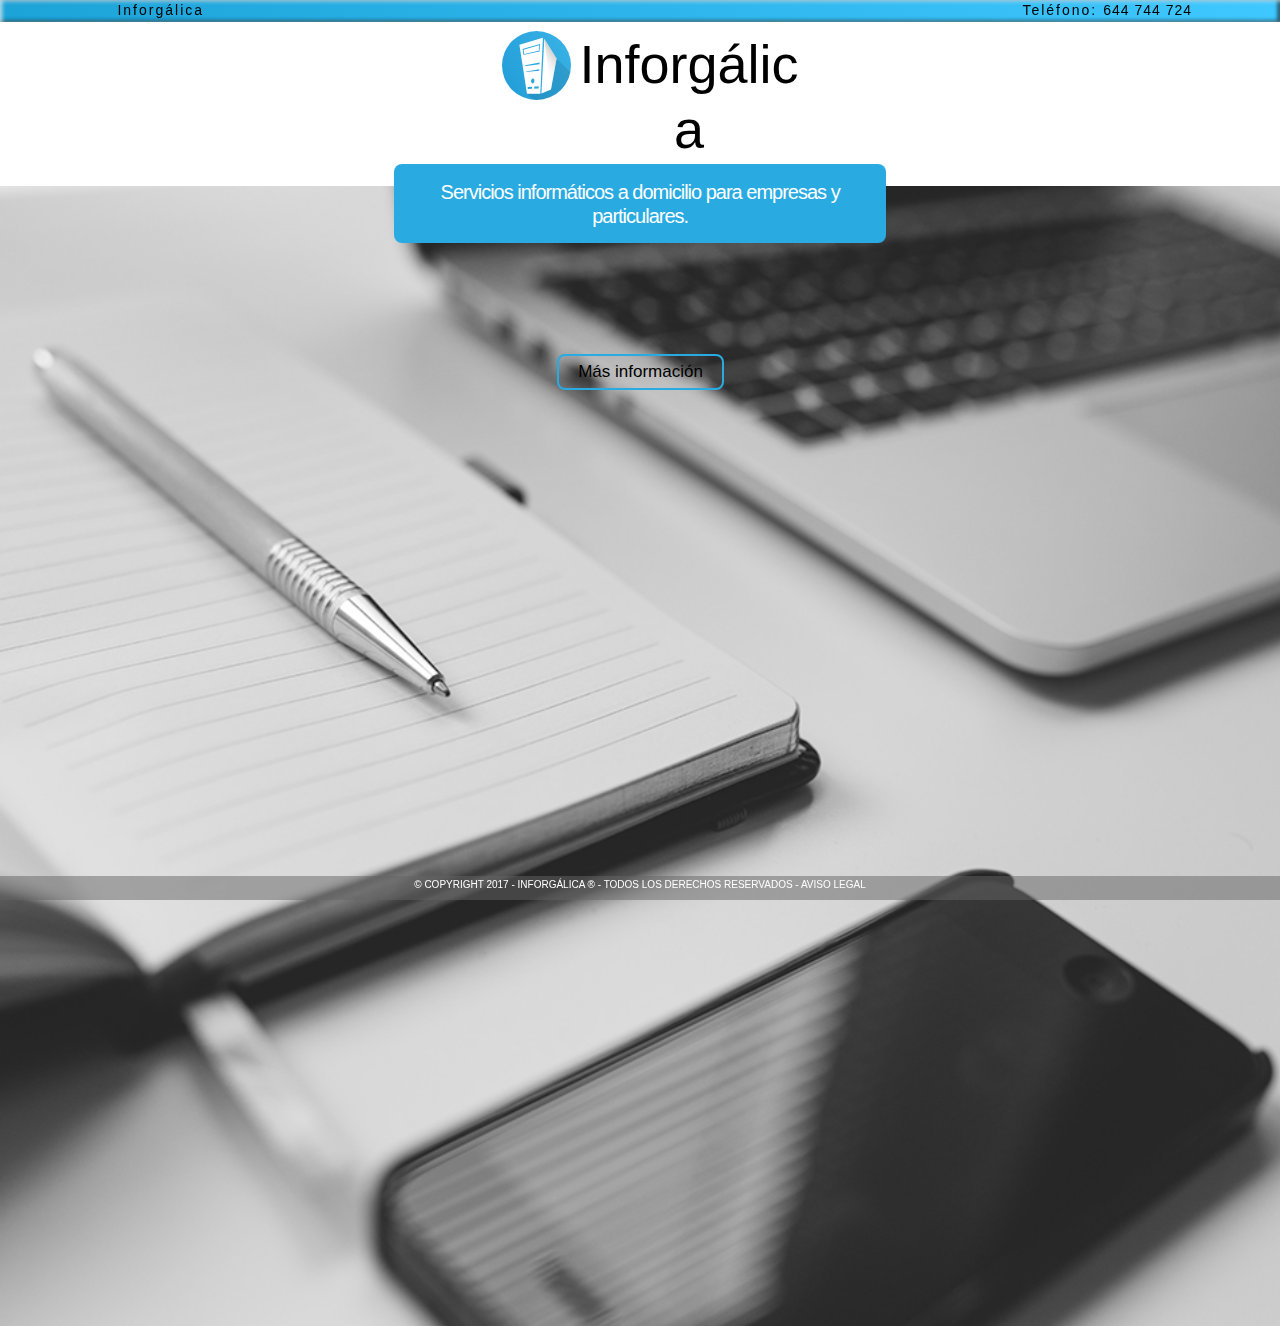
<file: index.html>
<!DOCTYPE html>
<html class="nojs html css_verticalspacer" lang="es-ES">
 <head>

  <meta http-equiv="Content-type" content="text/html;charset=UTF-8"/>
  <meta name="generator" content="2017.0.0.363"/>
  <meta name="viewport" content="width=device-width, initial-scale=1.0"/>
  
  <script type="text/javascript">
   // Update the 'nojs'/'js' class on the html node
document.documentElement.className = document.documentElement.className.replace(/\bnojs\b/g, 'js');

// Check that all required assets are uploaded and up-to-date
if(typeof Muse == "undefined") window.Muse = {}; window.Muse.assets = {"required":["museutils.js", "museconfig.js", "jquery.watch.js", "jquery.musepolyfill.bgsize.js", "jquery.museresponsive.js", "require.js", "index.css"], "outOfDate":[]};
</script>
  
  <title>index</title>
  <!-- CSS -->
  <link rel="stylesheet" type="text/css" href="css/site_global.css?crc=3927673671"/>
  <link rel="stylesheet" type="text/css" href="css/master_a-p_g_-maestra.css?crc=4018922183"/>
  <link rel="stylesheet" type="text/css" href="css/index.css?crc=3789552842" id="pagesheet"/>
  <!-- IE-only CSS -->
  <!--[if lt IE 9]>
  <link rel="stylesheet" type="text/css" href="css/nomq_preview_master_a-p_g_-maestra.css?crc=3995452102"/>
  <link rel="stylesheet" type="text/css" href="css/nomq_index.css?crc=4133930" id="nomq_pagesheet"/>
  <![endif]-->
  <!-- Other scripts -->
  <script type="text/javascript">
   var __adobewebfontsappname__ = "muse";
</script>
  <!-- JS includes -->
  <script type="text/javascript">
   document.write('\x3Cscript src="' + (document.location.protocol == 'https:' ? 'https:' : 'http:') + '//webfonts.creativecloud.com/cuprum:n4:default;passion-one:n4:default.js" type="text/javascript">\x3C/script>');
</script>
   </head>
 <body>

  <div class="breakpoint active" id="bp_infinity" data-min-width="1059"><!-- responsive breakpoint node -->
   <div class="clearfix borderbox" id="page"><!-- column -->
    <div class="position_content" id="page_position_content">
     <div class="clearfix colelem" id="pu214"><!-- group -->
      <div class="browser_width shared_content" id="u214-bw" data-content-guid="u214-bw_content">
       <div class="gradient" id="u214"><!-- simple frame --></div>
      </div>
      <div class="browser_width" id="u220-5-bw">
       <div class="transition clearfix" id="u220-5"><!-- content -->
        <h1>&nbsp;&nbsp;&nbsp;&nbsp; Inforgálica&nbsp;&nbsp;&nbsp;&nbsp;&nbsp;&nbsp;&nbsp;&nbsp;&nbsp;&nbsp;&nbsp;&nbsp;&nbsp;&nbsp;&nbsp;&nbsp;&nbsp;&nbsp;&nbsp;&nbsp;&nbsp;&nbsp;&nbsp;&nbsp;&nbsp;&nbsp;&nbsp;&nbsp;&nbsp;&nbsp;&nbsp;&nbsp;&nbsp;&nbsp;&nbsp;&nbsp;&nbsp;&nbsp;&nbsp;&nbsp;&nbsp;&nbsp;&nbsp;&nbsp;&nbsp;&nbsp;&nbsp;&nbsp;&nbsp;&nbsp;&nbsp;&nbsp;&nbsp;&nbsp;&nbsp;&nbsp;&nbsp;&nbsp;&nbsp;&nbsp;&nbsp;&nbsp;&nbsp;&nbsp;&nbsp;&nbsp;&nbsp;&nbsp;&nbsp;&nbsp;&nbsp;&nbsp;&nbsp;&nbsp;&nbsp;&nbsp;&nbsp;&nbsp;&nbsp;&nbsp;&nbsp;&nbsp;&nbsp;&nbsp;&nbsp;&nbsp;&nbsp;&nbsp;&nbsp;&nbsp;&nbsp;&nbsp;&nbsp;&nbsp;&nbsp;&nbsp;&nbsp;&nbsp;&nbsp;&nbsp;&nbsp;&nbsp;&nbsp;&nbsp;&nbsp;&nbsp;&nbsp;&nbsp;&nbsp;&nbsp;&nbsp;&nbsp;&nbsp;&nbsp;&nbsp;&nbsp;&nbsp;&nbsp;&nbsp;&nbsp;&nbsp;&nbsp;&nbsp;&nbsp;&nbsp;&nbsp;&nbsp;&nbsp;&nbsp;&nbsp;&nbsp;&nbsp;&nbsp;&nbsp;&nbsp;&nbsp;&nbsp;&nbsp; Teléfono: <span id="u220-2">644 744 724</span></h1>
       </div>
      </div>
     </div>
     <div class="browser_width colelem shared_content" id="u358-bw" data-content-guid="u358-bw_content">
      <div class="rgba-background" id="u358"><!-- group -->
       <div class="clearfix" id="u358_align_to_page">
        <div class="clearfix grpelem" id="u428"><!-- group -->
         <div class="clip_frame grpelem" id="u334"><!-- svg -->
          <img class="svg temp_no_img_src" id="u335" data-orig-src="images/logo-vector.svg?crc=300642726" width="69" height="69" alt="" data-mu-svgfallback="images/logo%20vector_poster_.png?crc=4014541529" src="images/blank.gif?crc=4208392903"/>
         </div>
         <div class="transition clearfix grpelem" id="u333-4"><!-- content -->
          <h1>Inforgálica</h1>
         </div>
        </div>
       </div>
      </div>
     </div>
     <div class="rounded-corners clearfix colelem shared_content" id="u681-4" data-content-guid="u681-4_content"><!-- content -->
      <div id="u681-3">
       <h2>Servicios informáticos a domicilio para empresas y particulares.</h2>
      </div>
     </div>
     <a class="nonblock nontext transition rounded-corners clearfix colelem shared_content" id="u2695-4" href="servicios.html" data-content-guid="u2695-4_content"><!-- content --><p id="u2695-2">Más información</p></a>
     <div class="browser_width shared_content" id="u1069-4-bw" data-content-guid="u1069-4-bw_content">
      <div class="rgba-background clearfix pinned-colelem" id="u1069-4"><!-- content -->
       <p>© COPYRIGHT 2017 - INFORGÁLICA ® - TODOS LOS DERECHOS RESERVADOS - AVISO LEGAL</p>
      </div>
     </div>
     <div class="verticalspacer" data-offset-top="366" data-content-above-spacer="366" data-content-below-spacer="145"></div>
     <div class="browser_width colelem shared_content" id="u952-bw" data-content-guid="u952-bw_content">
      <div class="museBGSize" id="u952"><!-- simple frame --></div>
     </div>
    </div>
   </div>
  </div>
  <div class="breakpoint" id="bp_1058" data-min-width="769" data-max-width="1058"><!-- responsive breakpoint node -->
   <div class="clearfix borderbox temp_no_id" data-orig-id="page"><!-- column -->
    <div class="position_content temp_no_id" data-orig-id="page_position_content">
     <div class="clearfix colelem temp_no_id" data-orig-id="pu214"><!-- group -->
      <span class="browser_width placeholder" data-placeholder-for="u214-bw_content"><!-- placeholder node --></span>
      <div class="browser_width" id="u3127-5-bw">
       <div class="transition clearfix" id="u3127-5"><!-- content -->
        <h1>&nbsp;&nbsp;&nbsp;&nbsp; Inforgálica&nbsp;&nbsp;&nbsp;&nbsp;&nbsp;&nbsp;&nbsp;&nbsp;&nbsp;&nbsp;&nbsp;&nbsp;&nbsp;&nbsp;&nbsp;&nbsp;&nbsp;&nbsp;&nbsp;&nbsp;&nbsp;&nbsp;&nbsp;&nbsp;&nbsp;&nbsp;&nbsp;&nbsp;&nbsp;&nbsp;&nbsp;&nbsp;&nbsp;&nbsp;&nbsp;&nbsp;&nbsp;&nbsp;&nbsp;&nbsp;&nbsp;&nbsp;&nbsp;&nbsp;&nbsp;&nbsp;&nbsp;&nbsp;&nbsp;&nbsp;&nbsp;&nbsp;&nbsp;&nbsp;&nbsp;&nbsp;&nbsp;&nbsp;&nbsp;&nbsp;&nbsp;&nbsp;&nbsp;&nbsp;&nbsp;&nbsp;&nbsp;&nbsp;&nbsp;&nbsp;&nbsp;&nbsp;&nbsp;&nbsp;&nbsp;&nbsp;&nbsp;&nbsp;&nbsp;&nbsp;&nbsp;&nbsp;&nbsp;&nbsp;&nbsp;&nbsp;&nbsp;&nbsp;&nbsp;&nbsp; Teléfono: <span id="u3127-2">644 744 724</span></h1>
       </div>
      </div>
     </div>
     <span class="browser_width colelem placeholder" data-placeholder-for="u358-bw_content"><!-- placeholder node --></span>
     <span class="rounded-corners clearfix colelem placeholder" data-placeholder-for="u681-4_content"><!-- placeholder node --></span>
     <span class="nonblock nontext transition rounded-corners clearfix colelem placeholder" data-placeholder-for="u2695-4_content"><!-- placeholder node --></span>
     <span class="browser_width placeholder" data-placeholder-for="u1069-4-bw_content"><!-- placeholder node --></span>
     <div class="verticalspacer" data-offset-top="390" data-content-above-spacer="390" data-content-below-spacer="145"></div>
     <span class="browser_width colelem placeholder" data-placeholder-for="u952-bw_content"><!-- placeholder node --></span>
    </div>
   </div>
  </div>
  <div class="breakpoint" id="bp_768" data-min-width="481" data-max-width="768"><!-- responsive breakpoint node -->
   <div class="clearfix borderbox temp_no_id" data-orig-id="page"><!-- column -->
    <div class="position_content temp_no_id" data-orig-id="page_position_content">
     <div class="clearfix colelem temp_no_id" data-orig-id="pu214"><!-- group -->
      <span class="browser_width placeholder" data-placeholder-for="u214-bw_content"><!-- placeholder node --></span>
      <div id="u3008-5-wrapper">
       <div class="transition clearfix" id="u3008-5"><!-- content -->
        <h1>&nbsp;&nbsp;&nbsp;&nbsp;&nbsp;&nbsp;&nbsp;&nbsp;&nbsp;&nbsp; Inforgálica&nbsp;&nbsp;&nbsp;&nbsp;&nbsp;&nbsp;&nbsp;&nbsp;&nbsp;&nbsp;&nbsp;&nbsp;&nbsp;&nbsp;&nbsp;&nbsp;&nbsp;&nbsp;&nbsp;&nbsp;&nbsp;&nbsp;&nbsp;&nbsp;&nbsp;&nbsp;&nbsp;&nbsp;&nbsp;&nbsp;&nbsp; Teléfono: <span id="u3008-2">644 744 724</span></h1>
       </div>
      </div>
     </div>
     <span class="browser_width colelem placeholder" data-placeholder-for="u358-bw_content"><!-- placeholder node --></span>
     <span class="rounded-corners clearfix colelem placeholder" data-placeholder-for="u681-4_content"><!-- placeholder node --></span>
     <span class="nonblock nontext transition rounded-corners clearfix colelem placeholder" data-placeholder-for="u2695-4_content"><!-- placeholder node --></span>
     <span class="browser_width placeholder" data-placeholder-for="u1069-4-bw_content"><!-- placeholder node --></span>
     <div class="verticalspacer" data-offset-top="321" data-content-above-spacer="321" data-content-below-spacer="179"></div>
     <span class="browser_width colelem placeholder" data-placeholder-for="u952-bw_content"><!-- placeholder node --></span>
    </div>
   </div>
  </div>
  <div class="breakpoint" id="bp_480" data-max-width="480"><!-- responsive breakpoint node -->
   <div class="clearfix borderbox temp_no_id" data-orig-id="page"><!-- column -->
    <div class="position_content temp_no_id" data-orig-id="page_position_content">
     <div class="clearfix colelem temp_no_id" data-orig-id="pu214"><!-- group -->
      <span class="browser_width placeholder" data-placeholder-for="u214-bw_content"><!-- placeholder node --></span>
      <div class="browser_width" id="u3193-5-bw">
       <div class="transition clearfix" id="u3193-5"><!-- content -->
        <h1>Teléfono: <span id="u3193-2">644 744 724</span></h1>
       </div>
      </div>
     </div>
     <span class="browser_width colelem placeholder" data-placeholder-for="u358-bw_content"><!-- placeholder node --></span>
     <span class="rounded-corners clearfix colelem placeholder" data-placeholder-for="u681-4_content"><!-- placeholder node --></span>
     <span class="nonblock nontext transition rounded-corners clearfix colelem placeholder" data-placeholder-for="u2695-4_content"><!-- placeholder node --></span>
     <span class="browser_width placeholder" data-placeholder-for="u1069-4-bw_content"><!-- placeholder node --></span>
     <div class="verticalspacer" data-offset-top="329" data-content-above-spacer="329" data-content-below-spacer="171"></div>
     <span class="browser_width colelem placeholder" data-placeholder-for="u952-bw_content"><!-- placeholder node --></span>
    </div>
   </div>
  </div>
  <!-- Other scripts -->
  <script type="text/javascript">
   window.Muse.assets.check=function(d){if(!window.Muse.assets.checked){window.Muse.assets.checked=!0;var b={},c=function(a,b){if(window.getComputedStyle){var c=window.getComputedStyle(a,null);return c&&c.getPropertyValue(b)||c&&c[b]||""}if(document.documentElement.currentStyle)return(c=a.currentStyle)&&c[b]||a.style&&a.style[b]||"";return""},a=function(a){if(a.match(/^rgb/))return a=a.replace(/\s+/g,"").match(/([\d\,]+)/gi)[0].split(","),(parseInt(a[0])<<16)+(parseInt(a[1])<<8)+parseInt(a[2]);if(a.match(/^\#/))return parseInt(a.substr(1),
16);return 0},g=function(g){for(var f=document.getElementsByTagName("link"),h=0;h<f.length;h++)if("text/css"==f[h].type){var i=(f[h].href||"").match(/\/?css\/([\w\-]+\.css)\?crc=(\d+)/);if(!i||!i[1]||!i[2])break;b[i[1]]=i[2]}f=document.createElement("div");f.className="version";f.style.cssText="display:none; width:1px; height:1px;";document.getElementsByTagName("body")[0].appendChild(f);for(h=0;h<Muse.assets.required.length;){var i=Muse.assets.required[h],l=i.match(/([\w\-\.]+)\.(\w+)$/),k=l&&l[1]?
l[1]:null,l=l&&l[2]?l[2]:null;switch(l.toLowerCase()){case "css":k=k.replace(/\W/gi,"_").replace(/^([^a-z])/gi,"_$1");f.className+=" "+k;k=a(c(f,"color"));l=a(c(f,"backgroundColor"));k!=0||l!=0?(Muse.assets.required.splice(h,1),"undefined"!=typeof b[i]&&(k!=b[i]>>>24||l!=(b[i]&16777215))&&Muse.assets.outOfDate.push(i)):h++;f.className="version";break;case "js":h++;break;default:throw Error("Unsupported file type: "+l);}}d?d().jquery!="1.8.3"&&Muse.assets.outOfDate.push("jquery-1.8.3.min.js"):Muse.assets.required.push("jquery-1.8.3.min.js");
f.parentNode.removeChild(f);if(Muse.assets.outOfDate.length||Muse.assets.required.length)f="Puede que determinados archivos falten en el servidor o sean incorrectos. Limpie la cache del navegador e inténtelo de nuevo. Si el problema persiste, póngase en contacto con el administrador del sitio web.",g&&Muse.assets.outOfDate.length&&(f+="\nOut of date: "+Muse.assets.outOfDate.join(",")),g&&Muse.assets.required.length&&(f+="\nMissing: "+Muse.assets.required.join(",")),alert(f)};location&&location.search&&location.search.match&&location.search.match(/muse_debug/gi)?setTimeout(function(){g(!0)},5E3):g()}};
var muse_init=function(){require.config({baseUrl:""});require(["jquery","museutils","whatinput","jquery.watch","jquery.musepolyfill.bgsize","jquery.museresponsive"],function(d){var $ = d;$(document).ready(function(){try{
window.Muse.assets.check($);/* body */
Muse.Utils.transformMarkupToFixBrowserProblemsPreInit();/* body */
Muse.Utils.prepHyperlinks(true);/* body */
Muse.Utils.resizeHeight('.browser_width');/* resize height */
Muse.Utils.requestAnimationFrame(function() { $('body').addClass('initialized'); });/* mark body as initialized */
Muse.Utils.fullPage('#page');/* 100% height page */
$( '.breakpoint' ).registerBreakpoint();/* Register breakpoints */
Muse.Utils.transformMarkupToFixBrowserProblems();/* body */
}catch(b){if(b&&"function"==typeof b.notify?b.notify():Muse.Assert.fail("Error calling selector function: "+b),false)throw b;}})})};

</script>
  <!-- RequireJS script -->
  <script src="scripts/require.js?crc=244322403" type="text/javascript" async data-main="scripts/museconfig.js?crc=36584860" onload="if (requirejs) requirejs.onError = function(requireType, requireModule) { if (requireType && requireType.toString && requireType.toString().indexOf && 0 <= requireType.toString().indexOf('#scripterror')) window.Muse.assets.check(); }" onerror="window.Muse.assets.check();"></script>
   </body>
</html>
</file>
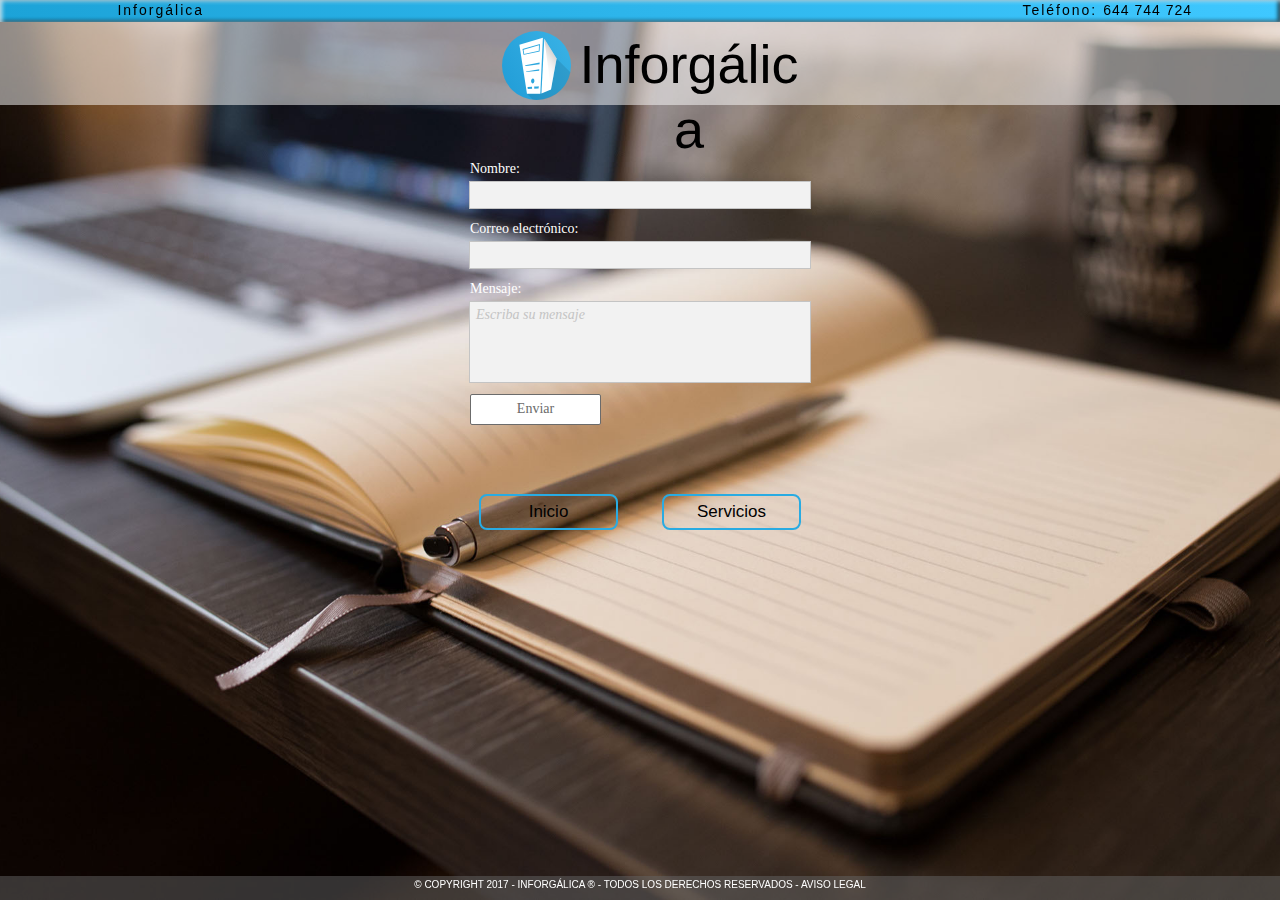
<file: contacto.html>
<!DOCTYPE html>
<html class="nojs html css_verticalspacer" lang="es-ES">
 <head>

  <meta http-equiv="Content-type" content="text/html;charset=UTF-8"/>
  <meta name="generator" content="2017.0.0.363"/>
  <meta name="viewport" content="width=device-width, initial-scale=1.0"/>
  
  <script type="text/javascript">
   // Update the 'nojs'/'js' class on the html node
document.documentElement.className = document.documentElement.className.replace(/\bnojs\b/g, 'js');

// Check that all required assets are uploaded and up-to-date
if(typeof Muse == "undefined") window.Muse = {}; window.Muse.assets = {"required":["museutils.js", "museconfig.js", "jquery.watch.js", "jquery.musepolyfill.bgsize.js", "jquery.museresponsive.js", "require.js", "webpro.js", "contacto.css"], "outOfDate":[]};
</script>
  
  <title>contacto</title>
  <!-- CSS -->
  <link rel="stylesheet" type="text/css" href="css/site_global.css?crc=3927673671"/>
  <link rel="stylesheet" type="text/css" href="css/master_a-p_g_-maestra.css?crc=4018922183"/>
  <link rel="stylesheet" type="text/css" href="css/contacto.css?crc=345480200" id="pagesheet"/>
  <!-- IE-only CSS -->
  <!--[if lt IE 9]>
  <link rel="stylesheet" type="text/css" href="css/nomq_preview_master_a-p_g_-maestra.css?crc=3995452102"/>
  <link rel="stylesheet" type="text/css" href="css/nomq_contacto.css?crc=4159854828" id="nomq_pagesheet"/>
  <![endif]-->
  <!-- Other scripts -->
  <script type="text/javascript">
   var __adobewebfontsappname__ = "muse";
</script>
  <!-- JS includes -->
  <script type="text/javascript">
   document.write('\x3Cscript src="' + (document.location.protocol == 'https:' ? 'https:' : 'http:') + '//webfonts.creativecloud.com/cuprum:n4:default;passion-one:n4:default.js" type="text/javascript">\x3C/script>');
</script>
   </head>
 <body>

  <div class="breakpoint active" id="bp_infinity" data-min-width="1059"><!-- responsive breakpoint node -->
   <div class="clearfix borderbox" id="page"><!-- column -->
    <div class="position_content" id="page_position_content">
     <div class="clearfix colelem" id="pu214"><!-- group -->
      <div class="browser_width shared_content" id="u214-bw" data-content-guid="u214-bw_content">
       <div id="u214"><!-- simple frame --></div>
      </div>
      <div class="browser_width" id="u220-5-bw">
       <div class="transition clearfix" id="u220-5"><!-- content -->
        <h1>&nbsp;&nbsp;&nbsp;&nbsp; Inforgálica&nbsp;&nbsp;&nbsp;&nbsp;&nbsp;&nbsp;&nbsp;&nbsp;&nbsp;&nbsp;&nbsp;&nbsp;&nbsp;&nbsp;&nbsp;&nbsp;&nbsp;&nbsp;&nbsp;&nbsp;&nbsp;&nbsp;&nbsp;&nbsp;&nbsp;&nbsp;&nbsp;&nbsp;&nbsp;&nbsp;&nbsp;&nbsp;&nbsp;&nbsp;&nbsp;&nbsp;&nbsp;&nbsp;&nbsp;&nbsp;&nbsp;&nbsp;&nbsp;&nbsp;&nbsp;&nbsp;&nbsp;&nbsp;&nbsp;&nbsp;&nbsp;&nbsp;&nbsp;&nbsp;&nbsp;&nbsp;&nbsp;&nbsp;&nbsp;&nbsp;&nbsp;&nbsp;&nbsp;&nbsp;&nbsp;&nbsp;&nbsp;&nbsp;&nbsp;&nbsp;&nbsp;&nbsp;&nbsp;&nbsp;&nbsp;&nbsp;&nbsp;&nbsp;&nbsp;&nbsp;&nbsp;&nbsp;&nbsp;&nbsp;&nbsp;&nbsp;&nbsp;&nbsp;&nbsp;&nbsp;&nbsp;&nbsp;&nbsp;&nbsp;&nbsp;&nbsp;&nbsp;&nbsp;&nbsp;&nbsp;&nbsp;&nbsp;&nbsp;&nbsp;&nbsp;&nbsp;&nbsp;&nbsp;&nbsp;&nbsp;&nbsp;&nbsp;&nbsp;&nbsp;&nbsp;&nbsp;&nbsp;&nbsp;&nbsp;&nbsp;&nbsp;&nbsp;&nbsp;&nbsp;&nbsp;&nbsp;&nbsp;&nbsp;&nbsp;&nbsp;&nbsp;&nbsp;&nbsp;&nbsp;&nbsp;&nbsp;&nbsp;&nbsp; Teléfono: <span id="u220-2">644 744 724</span></h1>
       </div>
      </div>
     </div>
     <div class="browser_width colelem shared_content" id="u358-bw" data-content-guid="u358-bw_content">
      <div id="u358"><!-- group -->
       <div class="clearfix" id="u358_align_to_page">
        <div class="clearfix grpelem" id="u428"><!-- group -->
         <div class="clip_frame grpelem" id="u334"><!-- svg -->
          <img class="svg temp_no_img_src" id="u335" data-orig-src="images/logo-vector.svg?crc=300642726" width="69" height="69" alt="" data-mu-svgfallback="images/logo%20vector_poster_.png?crc=4014541529" src="images/blank.gif?crc=4208392903"/>
         </div>
         <div class="transition clearfix grpelem" id="u333-4"><!-- content -->
          <h1>Inforgálica</h1>
         </div>
        </div>
       </div>
      </div>
     </div>
     <form class="form-grp clearfix colelem" id="widgetu874" method="post" enctype="multipart/form-data" action="scripts/form-u874.php"><!-- none box -->
      <div class="fld-grp clearfix grpelem" id="widgetu887" data-required="true"><!-- none box -->
       <label class="fld-label actAsDiv clearfix grpelem" id="u890-4" for="widgetu887_input"><!-- content --><span class="actAsPara shared_content" data-content-guid="u890-4_0_content">Nombre:</span></label>
       <span class="fld-input NoWrap actAsDiv clearfix grpelem" id="u888-3"><!-- content --><input class="wrapped-input" type="text" spellcheck="false" id="widgetu887_input" name="custom_U887" tabindex="1"/></span>
      </div>
      <div class="fld-grp clearfix grpelem" id="widgetu875" data-required="true" data-type="email"><!-- none box -->
       <label class="fld-label actAsDiv clearfix grpelem" id="u878-4" for="widgetu875_input"><!-- content --><span class="actAsPara shared_content" data-content-guid="u878-4_0_content">Correo electrónico:</span></label>
       <span class="fld-input NoWrap actAsDiv clearfix grpelem" id="u876-3"><!-- content --><input class="wrapped-input" type="email" spellcheck="false" id="widgetu875_input" name="Email" tabindex="2"/></span>
      </div>
      <div class="clearfix grpelem" id="u883-4"><!-- content -->
       <p class="shared_content" data-content-guid="u883-4_0_content">Enviando formulario...</p>
      </div>
      <div class="clearfix grpelem" id="u885-4"><!-- content -->
       <p class="shared_content" data-content-guid="u885-4_0_content">El servidor ha detectado un error.</p>
      </div>
      <div class="clearfix grpelem" id="u884-4"><!-- content -->
       <p class="shared_content" data-content-guid="u884-4_0_content">Formulario recibido.</p>
      </div>
      <button class="submit-btn NoWrap rounded-corners clearfix grpelem" id="u886-4" type="submit" value="Enviar" tabindex="4"><!-- content -->
       <div style="margin-top:-11px;height:11px;" class="shared_content" data-content-guid="u886-4_0_content">
        <p>Enviar</p>
       </div>
      </button>
      <div class="fld-grp clearfix grpelem" id="widgetu879" data-required="false"><!-- none box -->
       <label class="fld-label actAsDiv clearfix grpelem" id="u882-4" for="widgetu879_input"><!-- content --><span class="actAsPara shared_content" data-content-guid="u882-4_0_content">Mensaje:</span></label>
       <span class="fld-textarea actAsDiv clearfix grpelem" id="u880-4"><!-- content --><textarea class="wrapped-input" id="widgetu879_input" name="custom_U879" tabindex="3"></textarea><label class="wrapped-input fld-prompt" id="widgetu879_prompt" for="widgetu879_input"><span class="actAsPara shared_content" data-content-guid="widgetu879_prompt_0_content">Escriba su mensaje</span></label></span>
      </div>
     </form>
     <div class="browser_width shared_content" id="u1069-4-bw" data-content-guid="u1069-4-bw_content">
      <div class="clearfix pinned-colelem" id="u1069-4"><!-- content -->
       <p>© COPYRIGHT 2017 - INFORGÁLICA ® - TODOS LOS DERECHOS RESERVADOS - AVISO LEGAL</p>
      </div>
     </div>
     <div class="clearfix colelem shared_content" id="u2704" data-content-guid="u2704_content"><!-- group -->
      <a class="nonblock nontext transition rounded-corners clearfix grpelem" id="u2591-4" href="index.html"><!-- content --><p id="u2591-2">Inicio</p></a>
      <a class="nonblock nontext transition rounded-corners clearfix grpelem" id="u2590-4" href="servicios.html"><!-- content --><p id="u2590-2">Servicios</p></a>
     </div>
     <div class="verticalspacer shared_content" data-offset-top="530" data-content-above-spacer="530" data-content-below-spacer="145" data-content-guid="page_position_content_5_content"></div>
     <div class="browser_width colelem shared_content" id="u1009-bw" data-content-guid="u1009-bw_content">
      <div class="museBGSize" id="u1009"><!-- simple frame --></div>
     </div>
    </div>
   </div>
  </div>
  <div class="breakpoint" id="bp_1058" data-min-width="769" data-max-width="1058"><!-- responsive breakpoint node -->
   <div class="clearfix borderbox temp_no_id" data-orig-id="page"><!-- column -->
    <div class="position_content temp_no_id" data-orig-id="page_position_content">
     <div class="clearfix colelem temp_no_id" data-orig-id="pu214"><!-- group -->
      <span class="browser_width placeholder" data-placeholder-for="u214-bw_content"><!-- placeholder node --></span>
      <div class="browser_width" id="u3127-5-bw">
       <div class="transition clearfix" id="u3127-5"><!-- content -->
        <h1>&nbsp;&nbsp;&nbsp;&nbsp; Inforgálica&nbsp;&nbsp;&nbsp;&nbsp;&nbsp;&nbsp;&nbsp;&nbsp;&nbsp;&nbsp;&nbsp;&nbsp;&nbsp;&nbsp;&nbsp;&nbsp;&nbsp;&nbsp;&nbsp;&nbsp;&nbsp;&nbsp;&nbsp;&nbsp;&nbsp;&nbsp;&nbsp;&nbsp;&nbsp;&nbsp;&nbsp;&nbsp;&nbsp;&nbsp;&nbsp;&nbsp;&nbsp;&nbsp;&nbsp;&nbsp;&nbsp;&nbsp;&nbsp;&nbsp;&nbsp;&nbsp;&nbsp;&nbsp;&nbsp;&nbsp;&nbsp;&nbsp;&nbsp;&nbsp;&nbsp;&nbsp;&nbsp;&nbsp;&nbsp;&nbsp;&nbsp;&nbsp;&nbsp;&nbsp;&nbsp;&nbsp;&nbsp;&nbsp;&nbsp;&nbsp;&nbsp;&nbsp;&nbsp;&nbsp;&nbsp;&nbsp;&nbsp;&nbsp;&nbsp;&nbsp;&nbsp;&nbsp;&nbsp;&nbsp;&nbsp;&nbsp;&nbsp;&nbsp;&nbsp;&nbsp; Teléfono: <span id="u3127-2">644 744 724</span></h1>
       </div>
      </div>
     </div>
     <span class="browser_width colelem placeholder" data-placeholder-for="u358-bw_content"><!-- placeholder node --></span>
     <form class="form-grp clearfix colelem temp_no_id" method="post" enctype="multipart/form-data" action="scripts/form-u874.php" data-orig-id="widgetu874"><!-- none box -->
      <div class="fld-grp clearfix grpelem temp_no_id" data-required="true" data-orig-id="widgetu887"><!-- none box -->
       <label class="fld-label actAsDiv clearfix grpelem temp_no_id" for="widgetu887_input" data-orig-id="u890-4"><!-- content --><span class="actAsPara placeholder" data-placeholder-for="u890-4_0_content"><!-- placeholder node --></span></label>
       <span class="fld-input NoWrap actAsDiv clearfix grpelem temp_no_id" data-orig-id="u888-3"><!-- content --><input class="wrapped-input temp_no_id" type="text" spellcheck="false" name="custom_U887" tabindex="5" data-orig-id="widgetu887_input"/></span>
      </div>
      <div class="fld-grp clearfix grpelem temp_no_id" data-required="true" data-type="email" data-orig-id="widgetu875"><!-- none box -->
       <label class="fld-label actAsDiv clearfix grpelem temp_no_id" for="widgetu875_input" data-orig-id="u878-4"><!-- content --><span class="actAsPara placeholder" data-placeholder-for="u878-4_0_content"><!-- placeholder node --></span></label>
       <span class="fld-input NoWrap actAsDiv clearfix grpelem temp_no_id" data-orig-id="u876-3"><!-- content --><input class="wrapped-input temp_no_id" type="email" spellcheck="false" name="Email" tabindex="6" data-orig-id="widgetu875_input"/></span>
      </div>
      <div class="clearfix grpelem temp_no_id" data-orig-id="u883-4"><!-- content -->
       <span class="placeholder" data-placeholder-for="u883-4_0_content"><!-- placeholder node --></span>
      </div>
      <div class="clearfix grpelem temp_no_id" data-orig-id="u885-4"><!-- content -->
       <span class="placeholder" data-placeholder-for="u885-4_0_content"><!-- placeholder node --></span>
      </div>
      <div class="clearfix grpelem temp_no_id" data-orig-id="u884-4"><!-- content -->
       <span class="placeholder" data-placeholder-for="u884-4_0_content"><!-- placeholder node --></span>
      </div>
      <button class="submit-btn NoWrap rounded-corners clearfix grpelem temp_no_id" type="submit" value="Enviar" tabindex="8" data-orig-id="u886-4"><!-- content -->
       <span class="placeholder" data-placeholder-for="u886-4_0_content"><!-- placeholder node --></span>
      </button>
      <div class="fld-grp clearfix grpelem temp_no_id" data-required="false" data-orig-id="widgetu879"><!-- none box -->
       <label class="fld-label actAsDiv clearfix grpelem temp_no_id" for="widgetu879_input" data-orig-id="u882-4"><!-- content --><span class="actAsPara placeholder" data-placeholder-for="u882-4_0_content"><!-- placeholder node --></span></label>
       <span class="fld-textarea actAsDiv clearfix grpelem temp_no_id" data-orig-id="u880-4"><!-- content --><textarea class="wrapped-input temp_no_id" name="custom_U879" tabindex="7" data-orig-id="widgetu879_input"></textarea><label class="wrapped-input fld-prompt temp_no_id" for="widgetu879_input" data-orig-id="widgetu879_prompt"><span class="actAsPara placeholder" data-placeholder-for="widgetu879_prompt_0_content"><!-- placeholder node --></span></label></span>
      </div>
     </form>
     <span class="browser_width placeholder" data-placeholder-for="u1069-4-bw_content"><!-- placeholder node --></span>
     <span class="clearfix colelem placeholder" data-placeholder-for="u2704_content"><!-- placeholder node --></span>
     <span class="verticalspacer placeholder" data-placeholder-for="page_position_content_5_content"><!-- placeholder node --></span>
     <span class="browser_width colelem placeholder" data-placeholder-for="u1009-bw_content"><!-- placeholder node --></span>
    </div>
   </div>
  </div>
  <div class="breakpoint" id="bp_768" data-min-width="481" data-max-width="768"><!-- responsive breakpoint node -->
   <div class="clearfix borderbox temp_no_id" data-orig-id="page"><!-- column -->
    <div class="position_content temp_no_id" data-orig-id="page_position_content">
     <div class="clearfix colelem temp_no_id" data-orig-id="pu214"><!-- group -->
      <span class="browser_width placeholder" data-placeholder-for="u214-bw_content"><!-- placeholder node --></span>
      <div id="u3008-5-wrapper">
       <div class="transition clearfix" id="u3008-5"><!-- content -->
        <h1>&nbsp;&nbsp;&nbsp;&nbsp;&nbsp;&nbsp;&nbsp;&nbsp;&nbsp;&nbsp; Inforgálica&nbsp;&nbsp;&nbsp;&nbsp;&nbsp;&nbsp;&nbsp;&nbsp;&nbsp;&nbsp;&nbsp;&nbsp;&nbsp;&nbsp;&nbsp;&nbsp;&nbsp;&nbsp;&nbsp;&nbsp;&nbsp;&nbsp;&nbsp;&nbsp;&nbsp;&nbsp;&nbsp;&nbsp;&nbsp;&nbsp;&nbsp; Teléfono: <span id="u3008-2">644 744 724</span></h1>
       </div>
      </div>
     </div>
     <span class="browser_width colelem placeholder" data-placeholder-for="u358-bw_content"><!-- placeholder node --></span>
     <form class="form-grp clearfix colelem temp_no_id" method="post" enctype="multipart/form-data" action="scripts/form-u874.php" data-orig-id="widgetu874"><!-- none box -->
      <div class="fld-grp clearfix grpelem temp_no_id" data-required="true" data-orig-id="widgetu887"><!-- none box -->
       <label class="fld-label actAsDiv clearfix grpelem temp_no_id" for="widgetu887_input" data-orig-id="u890-4"><!-- content --><span class="actAsPara placeholder" data-placeholder-for="u890-4_0_content"><!-- placeholder node --></span></label>
       <span class="fld-input NoWrap actAsDiv clearfix grpelem temp_no_id" data-orig-id="u888-3"><!-- content --><input class="wrapped-input temp_no_id" type="text" spellcheck="false" name="custom_U887" tabindex="9" data-orig-id="widgetu887_input"/></span>
      </div>
      <div class="fld-grp clearfix grpelem temp_no_id" data-required="true" data-type="email" data-orig-id="widgetu875"><!-- none box -->
       <label class="fld-label actAsDiv clearfix grpelem temp_no_id" for="widgetu875_input" data-orig-id="u878-4"><!-- content --><span class="actAsPara placeholder" data-placeholder-for="u878-4_0_content"><!-- placeholder node --></span></label>
       <span class="fld-input NoWrap actAsDiv clearfix grpelem temp_no_id" data-orig-id="u876-3"><!-- content --><input class="wrapped-input temp_no_id" type="email" spellcheck="false" name="Email" tabindex="10" data-orig-id="widgetu875_input"/></span>
      </div>
      <div class="clearfix grpelem temp_no_id" data-orig-id="u883-4"><!-- content -->
       <span class="placeholder" data-placeholder-for="u883-4_0_content"><!-- placeholder node --></span>
      </div>
      <div class="clearfix grpelem temp_no_id" data-orig-id="u885-4"><!-- content -->
       <span class="placeholder" data-placeholder-for="u885-4_0_content"><!-- placeholder node --></span>
      </div>
      <div class="clearfix grpelem temp_no_id" data-orig-id="u884-4"><!-- content -->
       <span class="placeholder" data-placeholder-for="u884-4_0_content"><!-- placeholder node --></span>
      </div>
      <button class="submit-btn NoWrap rounded-corners clearfix grpelem temp_no_id" type="submit" value="Enviar" tabindex="12" data-orig-id="u886-4"><!-- content -->
       <span class="placeholder" data-placeholder-for="u886-4_0_content"><!-- placeholder node --></span>
      </button>
      <div class="fld-grp clearfix grpelem temp_no_id" data-required="false" data-orig-id="widgetu879"><!-- none box -->
       <label class="fld-label actAsDiv clearfix grpelem temp_no_id" for="widgetu879_input" data-orig-id="u882-4"><!-- content --><span class="actAsPara placeholder" data-placeholder-for="u882-4_0_content"><!-- placeholder node --></span></label>
       <span class="fld-textarea actAsDiv clearfix grpelem temp_no_id" data-orig-id="u880-4"><!-- content --><textarea class="wrapped-input temp_no_id" name="custom_U879" tabindex="11" data-orig-id="widgetu879_input"></textarea><label class="wrapped-input fld-prompt temp_no_id" for="widgetu879_input" data-orig-id="widgetu879_prompt"><span class="actAsPara placeholder" data-placeholder-for="widgetu879_prompt_0_content"><!-- placeholder node --></span></label></span>
      </div>
     </form>
     <span class="browser_width placeholder" data-placeholder-for="u1069-4-bw_content"><!-- placeholder node --></span>
     <span class="clearfix colelem placeholder" data-placeholder-for="u2704_content"><!-- placeholder node --></span>
     <span class="verticalspacer placeholder" data-placeholder-for="page_position_content_5_content"><!-- placeholder node --></span>
     <span class="browser_width colelem placeholder" data-placeholder-for="u1009-bw_content"><!-- placeholder node --></span>
    </div>
   </div>
  </div>
  <div class="breakpoint" id="bp_480" data-max-width="480"><!-- responsive breakpoint node -->
   <div class="clearfix borderbox temp_no_id" data-orig-id="page"><!-- column -->
    <div class="position_content temp_no_id" data-orig-id="page_position_content">
     <div class="clearfix colelem temp_no_id" data-orig-id="pu214"><!-- group -->
      <span class="browser_width placeholder" data-placeholder-for="u214-bw_content"><!-- placeholder node --></span>
      <div class="browser_width" id="u3193-5-bw">
       <div class="transition clearfix" id="u3193-5"><!-- content -->
        <h1>Teléfono: <span id="u3193-2">644 744 724</span></h1>
       </div>
      </div>
     </div>
     <span class="browser_width colelem placeholder" data-placeholder-for="u358-bw_content"><!-- placeholder node --></span>
     <form class="form-grp clearfix colelem temp_no_id" method="post" enctype="multipart/form-data" action="scripts/form-u874.php" data-orig-id="widgetu874"><!-- none box -->
      <div class="fld-grp clearfix grpelem temp_no_id" data-required="true" data-orig-id="widgetu887"><!-- none box -->
       <label class="fld-label actAsDiv clearfix grpelem temp_no_id" for="widgetu887_input" data-orig-id="u890-4"><!-- content --><span class="actAsPara placeholder" data-placeholder-for="u890-4_0_content"><!-- placeholder node --></span></label>
       <span class="fld-input NoWrap actAsDiv clearfix grpelem temp_no_id" data-orig-id="u888-3"><!-- content --><input class="wrapped-input temp_no_id" type="text" spellcheck="false" name="custom_U887" tabindex="13" data-orig-id="widgetu887_input"/></span>
      </div>
      <div class="fld-grp clearfix grpelem temp_no_id" data-required="true" data-type="email" data-orig-id="widgetu875"><!-- none box -->
       <label class="fld-label actAsDiv clearfix grpelem temp_no_id" for="widgetu875_input" data-orig-id="u878-4"><!-- content --><span class="actAsPara placeholder" data-placeholder-for="u878-4_0_content"><!-- placeholder node --></span></label>
       <span class="fld-input NoWrap actAsDiv clearfix grpelem temp_no_id" data-orig-id="u876-3"><!-- content --><input class="wrapped-input temp_no_id" type="email" spellcheck="false" name="Email" tabindex="14" data-orig-id="widgetu875_input"/></span>
      </div>
      <div class="clearfix grpelem temp_no_id" data-orig-id="u883-4"><!-- content -->
       <span class="placeholder" data-placeholder-for="u883-4_0_content"><!-- placeholder node --></span>
      </div>
      <div class="clearfix grpelem temp_no_id" data-orig-id="u885-4"><!-- content -->
       <span class="placeholder" data-placeholder-for="u885-4_0_content"><!-- placeholder node --></span>
      </div>
      <div class="clearfix grpelem temp_no_id" data-orig-id="u884-4"><!-- content -->
       <span class="placeholder" data-placeholder-for="u884-4_0_content"><!-- placeholder node --></span>
      </div>
      <button class="submit-btn NoWrap rounded-corners clearfix grpelem temp_no_id" type="submit" value="Enviar" tabindex="16" data-orig-id="u886-4"><!-- content -->
       <span class="placeholder" data-placeholder-for="u886-4_0_content"><!-- placeholder node --></span>
      </button>
      <div class="fld-grp clearfix grpelem temp_no_id" data-required="false" data-orig-id="widgetu879"><!-- none box -->
       <label class="fld-label actAsDiv clearfix grpelem temp_no_id" for="widgetu879_input" data-orig-id="u882-4"><!-- content --><span class="actAsPara placeholder" data-placeholder-for="u882-4_0_content"><!-- placeholder node --></span></label>
       <span class="fld-textarea actAsDiv clearfix grpelem temp_no_id" data-orig-id="u880-4"><!-- content --><textarea class="wrapped-input temp_no_id" name="custom_U879" tabindex="15" data-orig-id="widgetu879_input"></textarea><label class="wrapped-input fld-prompt temp_no_id" for="widgetu879_input" data-orig-id="widgetu879_prompt"><span class="actAsPara placeholder" data-placeholder-for="widgetu879_prompt_0_content"><!-- placeholder node --></span></label></span>
      </div>
     </form>
     <span class="browser_width placeholder" data-placeholder-for="u1069-4-bw_content"><!-- placeholder node --></span>
     <span class="clearfix colelem placeholder" data-placeholder-for="u2704_content"><!-- placeholder node --></span>
     <div class="verticalspacer" data-offset-top="534" data-content-above-spacer="533" data-content-below-spacer="145"></div>
     <span class="browser_width colelem placeholder" data-placeholder-for="u1009-bw_content"><!-- placeholder node --></span>
    </div>
   </div>
  </div>
  <!-- Other scripts -->
  <script type="text/javascript">
   window.Muse.assets.check=function(d){if(!window.Muse.assets.checked){window.Muse.assets.checked=!0;var b={},c=function(a,b){if(window.getComputedStyle){var c=window.getComputedStyle(a,null);return c&&c.getPropertyValue(b)||c&&c[b]||""}if(document.documentElement.currentStyle)return(c=a.currentStyle)&&c[b]||a.style&&a.style[b]||"";return""},a=function(a){if(a.match(/^rgb/))return a=a.replace(/\s+/g,"").match(/([\d\,]+)/gi)[0].split(","),(parseInt(a[0])<<16)+(parseInt(a[1])<<8)+parseInt(a[2]);if(a.match(/^\#/))return parseInt(a.substr(1),
16);return 0},g=function(g){for(var f=document.getElementsByTagName("link"),h=0;h<f.length;h++)if("text/css"==f[h].type){var i=(f[h].href||"").match(/\/?css\/([\w\-]+\.css)\?crc=(\d+)/);if(!i||!i[1]||!i[2])break;b[i[1]]=i[2]}f=document.createElement("div");f.className="version";f.style.cssText="display:none; width:1px; height:1px;";document.getElementsByTagName("body")[0].appendChild(f);for(h=0;h<Muse.assets.required.length;){var i=Muse.assets.required[h],l=i.match(/([\w\-\.]+)\.(\w+)$/),k=l&&l[1]?
l[1]:null,l=l&&l[2]?l[2]:null;switch(l.toLowerCase()){case "css":k=k.replace(/\W/gi,"_").replace(/^([^a-z])/gi,"_$1");f.className+=" "+k;k=a(c(f,"color"));l=a(c(f,"backgroundColor"));k!=0||l!=0?(Muse.assets.required.splice(h,1),"undefined"!=typeof b[i]&&(k!=b[i]>>>24||l!=(b[i]&16777215))&&Muse.assets.outOfDate.push(i)):h++;f.className="version";break;case "js":h++;break;default:throw Error("Unsupported file type: "+l);}}d?d().jquery!="1.8.3"&&Muse.assets.outOfDate.push("jquery-1.8.3.min.js"):Muse.assets.required.push("jquery-1.8.3.min.js");
f.parentNode.removeChild(f);if(Muse.assets.outOfDate.length||Muse.assets.required.length)f="Puede que determinados archivos falten en el servidor o sean incorrectos. Limpie la cache del navegador e inténtelo de nuevo. Si el problema persiste, póngase en contacto con el administrador del sitio web.",g&&Muse.assets.outOfDate.length&&(f+="\nOut of date: "+Muse.assets.outOfDate.join(",")),g&&Muse.assets.required.length&&(f+="\nMissing: "+Muse.assets.required.join(",")),alert(f)};location&&location.search&&location.search.match&&location.search.match(/muse_debug/gi)?setTimeout(function(){g(!0)},5E3):g()}};
var muse_init=function(){require.config({baseUrl:""});require(["jquery","museutils","whatinput","jquery.watch","webpro","jquery.musepolyfill.bgsize","jquery.museresponsive"],function(d){var $ = d;$(document).ready(function(){try{
window.Muse.assets.check($);/* body */
Muse.Utils.transformMarkupToFixBrowserProblemsPreInit();/* body */
Muse.Utils.prepHyperlinks(true);/* body */
Muse.Utils.resizeHeight('.browser_width');/* resize height */
Muse.Utils.requestAnimationFrame(function() { $('body').addClass('initialized'); });/* mark body as initialized */
Muse.Utils.fullPage('#page');/* 100% height page */
Muse.Utils.initWidget('#widgetu874', ['#bp_infinity', '#bp_1058', '#bp_768', '#bp_480'], function(elem) { return new WebPro.Widget.Form(elem, {validationEvent:'submit',errorStateSensitivity:'high',fieldWrapperClass:'fld-grp',formSubmittedClass:'frm-sub-st',formErrorClass:'frm-subm-err-st',formDeliveredClass:'frm-subm-ok-st',notEmptyClass:'non-empty-st',focusClass:'focus-st',invalidClass:'fld-err-st',requiredClass:'fld-err-st',ajaxSubmit:true}); });/* #widgetu874 */
$( '.breakpoint' ).registerBreakpoint();/* Register breakpoints */
Muse.Utils.transformMarkupToFixBrowserProblems();/* body */
}catch(b){if(b&&"function"==typeof b.notify?b.notify():Muse.Assert.fail("Error calling selector function: "+b),false)throw b;}})})};

</script>
  <!-- RequireJS script -->
  <script src="scripts/require.js?crc=244322403" type="text/javascript" async data-main="scripts/museconfig.js?crc=36584860" onload="if (requirejs) requirejs.onError = function(requireType, requireModule) { if (requireType && requireType.toString && requireType.toString().indexOf && 0 <= requireType.toString().indexOf('#scripterror')) window.Muse.assets.check(); }" onerror="window.Muse.assets.check();"></script>
   </body>
</html>
</file>
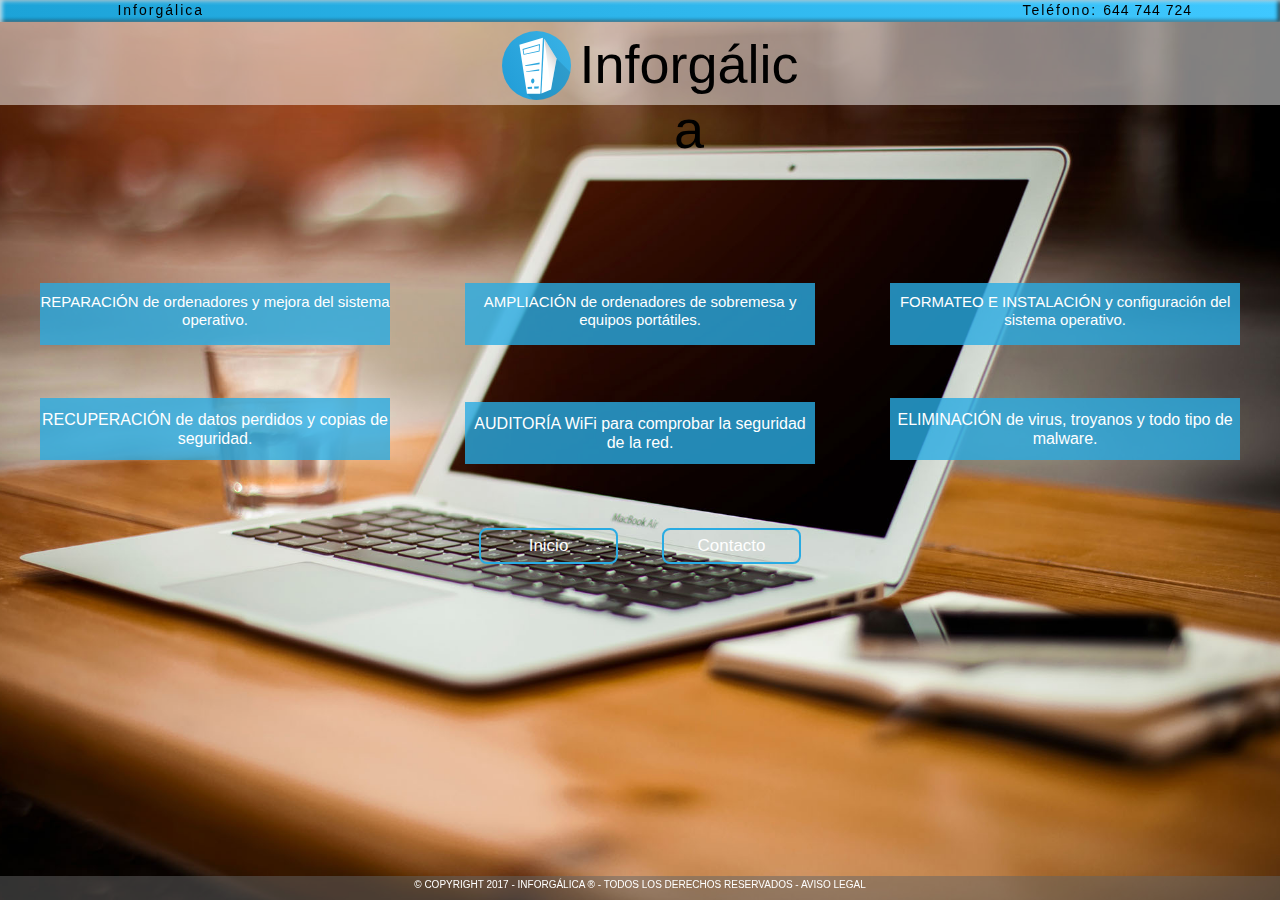
<file: servicios.html>
<!DOCTYPE html>
<html class="nojs html css_verticalspacer" lang="es-ES">
 <head>

  <meta http-equiv="Content-type" content="text/html;charset=UTF-8"/>
  <meta name="generator" content="2017.0.0.363"/>
  <meta name="viewport" content="width=device-width, initial-scale=1.0"/>
  
  <script type="text/javascript">
   // Update the 'nojs'/'js' class on the html node
document.documentElement.className = document.documentElement.className.replace(/\bnojs\b/g, 'js');

// Check that all required assets are uploaded and up-to-date
if(typeof Muse == "undefined") window.Muse = {}; window.Muse.assets = {"required":["museutils.js", "museconfig.js", "jquery.watch.js", "jquery.musepolyfill.bgsize.js", "jquery.museresponsive.js", "require.js", "servicios.css"], "outOfDate":[]};
</script>
  
  <title>servicios</title>
  <!-- CSS -->
  <link rel="stylesheet" type="text/css" href="css/site_global.css?crc=3927673671"/>
  <link rel="stylesheet" type="text/css" href="css/master_a-p_g_-maestra.css?crc=4018922183"/>
  <link rel="stylesheet" type="text/css" href="css/servicios.css?crc=4249434213" id="pagesheet"/>
  <!-- IE-only CSS -->
  <!--[if lt IE 9]>
  <link rel="stylesheet" type="text/css" href="css/nomq_preview_master_a-p_g_-maestra.css?crc=3995452102"/>
  <link rel="stylesheet" type="text/css" href="css/nomq_servicios.css?crc=4089067404" id="nomq_pagesheet"/>
  <![endif]-->
  <!-- Other scripts -->
  <script type="text/javascript">
   var __adobewebfontsappname__ = "muse";
</script>
  <!-- JS includes -->
  <script type="text/javascript">
   document.write('\x3Cscript src="' + (document.location.protocol == 'https:' ? 'https:' : 'http:') + '//webfonts.creativecloud.com/cuprum:n4:default;passion-one:n4:default.js" type="text/javascript">\x3C/script>');
</script>
   </head>
 <body>

  <div class="breakpoint active" id="bp_infinity" data-min-width="1059"><!-- responsive breakpoint node -->
   <div class="clearfix borderbox" id="page"><!-- column -->
    <div class="position_content" id="page_position_content">
     <div class="clearfix colelem" id="pu214"><!-- group -->
      <div class="browser_width shared_content" id="u214-bw" data-content-guid="u214-bw_content">
       <div id="u214" class="shared_content" data-content-guid="u214_content"><!-- simple frame --></div>
      </div>
      <div class="browser_width" id="u220-5-bw">
       <div class="transition clearfix" id="u220-5"><!-- content -->
        <h1>&nbsp;&nbsp;&nbsp;&nbsp; Inforgálica&nbsp;&nbsp;&nbsp;&nbsp;&nbsp;&nbsp;&nbsp;&nbsp;&nbsp;&nbsp;&nbsp;&nbsp;&nbsp;&nbsp;&nbsp;&nbsp;&nbsp;&nbsp;&nbsp;&nbsp;&nbsp;&nbsp;&nbsp;&nbsp;&nbsp;&nbsp;&nbsp;&nbsp;&nbsp;&nbsp;&nbsp;&nbsp;&nbsp;&nbsp;&nbsp;&nbsp;&nbsp;&nbsp;&nbsp;&nbsp;&nbsp;&nbsp;&nbsp;&nbsp;&nbsp;&nbsp;&nbsp;&nbsp;&nbsp;&nbsp;&nbsp;&nbsp;&nbsp;&nbsp;&nbsp;&nbsp;&nbsp;&nbsp;&nbsp;&nbsp;&nbsp;&nbsp;&nbsp;&nbsp;&nbsp;&nbsp;&nbsp;&nbsp;&nbsp;&nbsp;&nbsp;&nbsp;&nbsp;&nbsp;&nbsp;&nbsp;&nbsp;&nbsp;&nbsp;&nbsp;&nbsp;&nbsp;&nbsp;&nbsp;&nbsp;&nbsp;&nbsp;&nbsp;&nbsp;&nbsp;&nbsp;&nbsp;&nbsp;&nbsp;&nbsp;&nbsp;&nbsp;&nbsp;&nbsp;&nbsp;&nbsp;&nbsp;&nbsp;&nbsp;&nbsp;&nbsp;&nbsp;&nbsp;&nbsp;&nbsp;&nbsp;&nbsp;&nbsp;&nbsp;&nbsp;&nbsp;&nbsp;&nbsp;&nbsp;&nbsp;&nbsp;&nbsp;&nbsp;&nbsp;&nbsp;&nbsp;&nbsp;&nbsp;&nbsp;&nbsp;&nbsp;&nbsp;&nbsp;&nbsp;&nbsp;&nbsp;&nbsp;&nbsp; Teléfono: <span id="u220-2">644 744 724</span></h1>
       </div>
      </div>
     </div>
     <div class="browser_width colelem shared_content" id="u358-bw" data-content-guid="u358-bw_content">
      <div id="u358" class="shared_content" data-content-guid="u358_content"><!-- group -->
       <div class="clearfix" id="u358_align_to_page">
        <div class="clearfix grpelem" id="u428"><!-- group -->
         <div class="clip_frame grpelem" id="u334"><!-- svg -->
          <img class="svg temp_no_img_src" id="u335" data-orig-src="images/logo-vector.svg?crc=300642726" width="69" height="69" alt="" data-mu-svgfallback="images/logo%20vector_poster_.png?crc=4014541529" src="images/blank.gif?crc=4208392903"/>
         </div>
         <div class="transition clearfix grpelem" id="u333-4"><!-- content -->
          <h1>Inforgálica</h1>
         </div>
        </div>
       </div>
      </div>
     </div>
     <div class="clearfix colelem shared_content" id="pu801-4" data-content-guid="pu801-4_content"><!-- group -->
      <div class="rgba-background servicios clearfix grpelem shared_content" id="u801-4" data-content-guid="u801-4_content"><!-- content -->
       <p id="u801-2"><span id="u801">REPARACIÓN de ordenadores y mejora del sistema operativo.</span></p>
      </div>
      <div class="rgba-background servicios clearfix grpelem shared_content" id="u826-4" data-content-guid="u826-4_content"><!-- content -->
       <p>AMPLIACIÓN de ordenadores de sobremesa y equipos portátiles.</p>
      </div>
      <div class="rgba-background servicios clearfix grpelem shared_content" id="u814-4" data-content-guid="u814-4_content"><!-- content -->
       <p id="u814-2"><span id="u814">FORMATEO E INSTALACIÓN y configuración del sistema operativo.</span></p>
      </div>
     </div>
     <div class="clearfix colelem shared_content" id="pu820-4" data-content-guid="pu820-4_content"><!-- group -->
      <div class="rgba-background servicios clearfix grpelem shared_content" id="u820-4" data-content-guid="u820-4_content"><!-- content -->
       <p id="u820-2">RECUPERACIÓN de datos perdidos y copias de seguridad.</p>
      </div>
      <div class="rgba-background servicios clearfix grpelem shared_content" id="u823-4" data-content-guid="u823-4_content"><!-- content -->
       <p id="u823-2">AUDITORÍA WiFi para comprobar la seguridad de la red.</p>
      </div>
      <div class="rgba-background clearfix grpelem shared_content" id="u811-4" data-content-guid="u811-4_content"><!-- content -->
       <p id="u811-2">ELIMINACIÓN de virus, troyanos y todo tipo de malware.</p>
      </div>
     </div>
     <div class="browser_width shared_content" id="u1069-4-bw" data-content-guid="u1069-4-bw_content">
      <div class="clearfix pinned-colelem shared_content" id="u1069-4" data-content-guid="u1069-4_content"><!-- content -->
       <p>© COPYRIGHT 2017 - INFORGÁLICA ® - TODOS LOS DERECHOS RESERVADOS - AVISO LEGAL</p>
      </div>
     </div>
     <div class="clearfix colelem shared_content" id="u1855" data-content-guid="u1855_content"><!-- group -->
      <a class="nonblock nontext transition rounded-corners clearfix grpelem" id="u838-4" href="index.html"><!-- content --><p id="u838-2">Inicio</p></a>
      <a class="nonblock nontext transition rounded-corners clearfix grpelem" id="u841-4" href="contacto.html"><!-- content --><p id="u841-2">Contacto</p></a>
     </div>
     <div class="verticalspacer shared_content" data-offset-top="564" data-content-above-spacer="563" data-content-below-spacer="145" data-content-guid="page_position_content_6_content"></div>
     <div class="browser_width colelem shared_content" id="u966-bw" data-content-guid="u966-bw_content">
      <div class="museBGSize" id="u966"><!-- simple frame --></div>
     </div>
    </div>
   </div>
  </div>
  <div class="breakpoint" id="bp_1058" data-min-width="769" data-max-width="1058"><!-- responsive breakpoint node -->
   <div class="clearfix borderbox temp_no_id" data-orig-id="page"><!-- column -->
    <div class="position_content temp_no_id" data-orig-id="page_position_content">
     <div class="clearfix colelem temp_no_id" data-orig-id="pu214"><!-- group -->
      <span class="browser_width placeholder" data-placeholder-for="u214-bw_content"><!-- placeholder node --></span>
      <div class="browser_width" id="u3127-5-bw">
       <div class="transition clearfix" id="u3127-5"><!-- content -->
        <h1>&nbsp;&nbsp;&nbsp;&nbsp; Inforgálica&nbsp;&nbsp;&nbsp;&nbsp;&nbsp;&nbsp;&nbsp;&nbsp;&nbsp;&nbsp;&nbsp;&nbsp;&nbsp;&nbsp;&nbsp;&nbsp;&nbsp;&nbsp;&nbsp;&nbsp;&nbsp;&nbsp;&nbsp;&nbsp;&nbsp;&nbsp;&nbsp;&nbsp;&nbsp;&nbsp;&nbsp;&nbsp;&nbsp;&nbsp;&nbsp;&nbsp;&nbsp;&nbsp;&nbsp;&nbsp;&nbsp;&nbsp;&nbsp;&nbsp;&nbsp;&nbsp;&nbsp;&nbsp;&nbsp;&nbsp;&nbsp;&nbsp;&nbsp;&nbsp;&nbsp;&nbsp;&nbsp;&nbsp;&nbsp;&nbsp;&nbsp;&nbsp;&nbsp;&nbsp;&nbsp;&nbsp;&nbsp;&nbsp;&nbsp;&nbsp;&nbsp;&nbsp;&nbsp;&nbsp;&nbsp;&nbsp;&nbsp;&nbsp;&nbsp;&nbsp;&nbsp;&nbsp;&nbsp;&nbsp;&nbsp;&nbsp;&nbsp;&nbsp;&nbsp;&nbsp; Teléfono: <span id="u3127-2">644 744 724</span></h1>
       </div>
      </div>
     </div>
     <span class="browser_width colelem placeholder" data-placeholder-for="u358-bw_content"><!-- placeholder node --></span>
     <span class="clearfix colelem placeholder" data-placeholder-for="pu801-4_content"><!-- placeholder node --></span>
     <span class="clearfix colelem placeholder" data-placeholder-for="pu820-4_content"><!-- placeholder node --></span>
     <span class="browser_width placeholder" data-placeholder-for="u1069-4-bw_content"><!-- placeholder node --></span>
     <span class="clearfix colelem placeholder" data-placeholder-for="u1855_content"><!-- placeholder node --></span>
     <span class="verticalspacer placeholder" data-placeholder-for="page_position_content_6_content"><!-- placeholder node --></span>
     <span class="browser_width colelem placeholder" data-placeholder-for="u966-bw_content"><!-- placeholder node --></span>
    </div>
   </div>
  </div>
  <div class="breakpoint" id="bp_768" data-min-width="553" data-max-width="768"><!-- responsive breakpoint node -->
   <div class="clearfix borderbox temp_no_id" data-orig-id="page"><!-- column -->
    <div class="position_content temp_no_id" data-orig-id="page_position_content">
     <div class="clearfix colelem temp_no_id shared_content" data-orig-id="pu214" data-content-guid="pu214_content"><!-- group -->
      <div class="browser_width temp_no_id" data-orig-id="u214-bw">
       <span class="gradient placeholder" data-placeholder-for="u214_content"><!-- placeholder node --></span>
      </div>
      <div id="u3008-5-wrapper">
       <div class="transition clearfix" id="u3008-5"><!-- content -->
        <h1>&nbsp;&nbsp;&nbsp;&nbsp;&nbsp;&nbsp;&nbsp;&nbsp;&nbsp;&nbsp; Inforgálica&nbsp;&nbsp;&nbsp;&nbsp;&nbsp;&nbsp;&nbsp;&nbsp;&nbsp;&nbsp;&nbsp;&nbsp;&nbsp;&nbsp;&nbsp;&nbsp;&nbsp;&nbsp;&nbsp;&nbsp;&nbsp;&nbsp;&nbsp;&nbsp;&nbsp;&nbsp;&nbsp;&nbsp;&nbsp;&nbsp;&nbsp; Teléfono: <span id="u3008-2">644 744 724</span></h1>
       </div>
      </div>
     </div>
     <div class="browser_width colelem temp_no_id" data-orig-id="u358-bw">
      <span class="rgba-background placeholder" data-placeholder-for="u358_content"><!-- placeholder node --></span>
     </div>
     <span class="clearfix colelem placeholder" data-placeholder-for="pu801-4_content"><!-- placeholder node --></span>
     <span class="clearfix colelem placeholder" data-placeholder-for="pu820-4_content"><!-- placeholder node --></span>
     <div class="browser_width temp_no_id" data-orig-id="u1069-4-bw">
      <span class="rgba-background clearfix pinned-colelem placeholder" data-placeholder-for="u1069-4_content"><!-- placeholder node --></span>
     </div>
     <span class="clearfix colelem placeholder" data-placeholder-for="u1855_content"><!-- placeholder node --></span>
     <div class="verticalspacer" data-offset-top="551" data-content-above-spacer="551" data-content-below-spacer="145"></div>
     <span class="browser_width colelem placeholder" data-placeholder-for="u966-bw_content"><!-- placeholder node --></span>
    </div>
   </div>
  </div>
  <div class="breakpoint" id="bp_552" data-min-width="481" data-max-width="552"><!-- responsive breakpoint node -->
   <div class="clearfix borderbox temp_no_id" data-orig-id="page"><!-- column -->
    <div class="position_content temp_no_id" data-orig-id="page_position_content">
     <span class="clearfix colelem placeholder" data-placeholder-for="pu214_content"><!-- placeholder node --></span>
     <div class="browser_width colelem temp_no_id" data-orig-id="u358-bw">
      <span class="rgba-background placeholder" data-placeholder-for="u358_content"><!-- placeholder node --></span>
     </div>
     <span class="clearfix colelem placeholder" data-placeholder-for="pu801-4_content"><!-- placeholder node --></span>
     <span class="clearfix colelem placeholder" data-placeholder-for="pu820-4_content"><!-- placeholder node --></span>
     <div class="browser_width temp_no_id" data-orig-id="u1069-4-bw">
      <span class="rgba-background clearfix pinned-colelem placeholder" data-placeholder-for="u1069-4_content"><!-- placeholder node --></span>
     </div>
     <span class="clearfix colelem placeholder" data-placeholder-for="u1855_content"><!-- placeholder node --></span>
     <div class="verticalspacer" data-offset-top="552" data-content-above-spacer="552" data-content-below-spacer="145"></div>
     <span class="browser_width colelem placeholder" data-placeholder-for="u966-bw_content"><!-- placeholder node --></span>
    </div>
   </div>
  </div>
  <div class="breakpoint" id="bp_480" data-max-width="480"><!-- responsive breakpoint node -->
   <div class="clearfix borderbox temp_no_id" data-orig-id="page"><!-- column -->
    <div class="position_content temp_no_id" data-orig-id="page_position_content">
     <div class="clearfix colelem temp_no_id" data-orig-id="pu214"><!-- group -->
      <span class="browser_width placeholder" data-placeholder-for="u214-bw_content"><!-- placeholder node --></span>
      <div class="browser_width" id="u3193-5-bw">
       <div class="transition clearfix" id="u3193-5"><!-- content -->
        <h1>Teléfono: <span id="u3193-2">644 744 724</span></h1>
       </div>
      </div>
     </div>
     <span class="browser_width colelem placeholder" data-placeholder-for="u358-bw_content"><!-- placeholder node --></span>
     <div class="browser_width colelem" id="u801-4-bw">
      <span class="rgba-background servicios clearfix placeholder" data-placeholder-for="u801-4_content"><!-- placeholder node --></span>
     </div>
     <div class="browser_width colelem" id="u826-4-bw">
      <span class="rgba-background servicios clearfix placeholder" data-placeholder-for="u826-4_content"><!-- placeholder node --></span>
     </div>
     <div class="browser_width colelem" id="u814-4-bw">
      <span class="rgba-background servicios clearfix placeholder" data-placeholder-for="u814-4_content"><!-- placeholder node --></span>
     </div>
     <div class="browser_width colelem" id="u820-4-bw">
      <span class="rgba-background servicios clearfix placeholder" data-placeholder-for="u820-4_content"><!-- placeholder node --></span>
     </div>
     <div class="browser_width colelem" id="u823-4-bw">
      <span class="rgba-background servicios clearfix placeholder" data-placeholder-for="u823-4_content"><!-- placeholder node --></span>
     </div>
     <div class="browser_width colelem" id="u811-4-bw">
      <span class="rgba-background clearfix placeholder" data-placeholder-for="u811-4_content"><!-- placeholder node --></span>
     </div>
     <span class="browser_width placeholder" data-placeholder-for="u1069-4-bw_content"><!-- placeholder node --></span>
     <span class="clearfix colelem placeholder" data-placeholder-for="u1855_content"><!-- placeholder node --></span>
     <div class="verticalspacer" data-offset-top="536" data-content-above-spacer="535" data-content-below-spacer="145"></div>
     <span class="browser_width colelem placeholder" data-placeholder-for="u966-bw_content"><!-- placeholder node --></span>
    </div>
   </div>
  </div>
  <!-- Other scripts -->
  <script type="text/javascript">
   window.Muse.assets.check=function(d){if(!window.Muse.assets.checked){window.Muse.assets.checked=!0;var b={},c=function(a,b){if(window.getComputedStyle){var c=window.getComputedStyle(a,null);return c&&c.getPropertyValue(b)||c&&c[b]||""}if(document.documentElement.currentStyle)return(c=a.currentStyle)&&c[b]||a.style&&a.style[b]||"";return""},a=function(a){if(a.match(/^rgb/))return a=a.replace(/\s+/g,"").match(/([\d\,]+)/gi)[0].split(","),(parseInt(a[0])<<16)+(parseInt(a[1])<<8)+parseInt(a[2]);if(a.match(/^\#/))return parseInt(a.substr(1),
16);return 0},g=function(g){for(var f=document.getElementsByTagName("link"),h=0;h<f.length;h++)if("text/css"==f[h].type){var i=(f[h].href||"").match(/\/?css\/([\w\-]+\.css)\?crc=(\d+)/);if(!i||!i[1]||!i[2])break;b[i[1]]=i[2]}f=document.createElement("div");f.className="version";f.style.cssText="display:none; width:1px; height:1px;";document.getElementsByTagName("body")[0].appendChild(f);for(h=0;h<Muse.assets.required.length;){var i=Muse.assets.required[h],l=i.match(/([\w\-\.]+)\.(\w+)$/),k=l&&l[1]?
l[1]:null,l=l&&l[2]?l[2]:null;switch(l.toLowerCase()){case "css":k=k.replace(/\W/gi,"_").replace(/^([^a-z])/gi,"_$1");f.className+=" "+k;k=a(c(f,"color"));l=a(c(f,"backgroundColor"));k!=0||l!=0?(Muse.assets.required.splice(h,1),"undefined"!=typeof b[i]&&(k!=b[i]>>>24||l!=(b[i]&16777215))&&Muse.assets.outOfDate.push(i)):h++;f.className="version";break;case "js":h++;break;default:throw Error("Unsupported file type: "+l);}}d?d().jquery!="1.8.3"&&Muse.assets.outOfDate.push("jquery-1.8.3.min.js"):Muse.assets.required.push("jquery-1.8.3.min.js");
f.parentNode.removeChild(f);if(Muse.assets.outOfDate.length||Muse.assets.required.length)f="Puede que determinados archivos falten en el servidor o sean incorrectos. Limpie la cache del navegador e inténtelo de nuevo. Si el problema persiste, póngase en contacto con el administrador del sitio web.",g&&Muse.assets.outOfDate.length&&(f+="\nOut of date: "+Muse.assets.outOfDate.join(",")),g&&Muse.assets.required.length&&(f+="\nMissing: "+Muse.assets.required.join(",")),alert(f)};location&&location.search&&location.search.match&&location.search.match(/muse_debug/gi)?setTimeout(function(){g(!0)},5E3):g()}};
var muse_init=function(){require.config({baseUrl:""});require(["jquery","museutils","whatinput","jquery.watch","jquery.musepolyfill.bgsize","jquery.museresponsive"],function(d){var $ = d;$(document).ready(function(){try{
window.Muse.assets.check($);/* body */
Muse.Utils.transformMarkupToFixBrowserProblemsPreInit();/* body */
Muse.Utils.prepHyperlinks(true);/* body */
Muse.Utils.resizeHeight('.browser_width');/* resize height */
Muse.Utils.requestAnimationFrame(function() { $('body').addClass('initialized'); });/* mark body as initialized */
Muse.Utils.fullPage('#page');/* 100% height page */
$( '.breakpoint' ).registerBreakpoint();/* Register breakpoints */
Muse.Utils.transformMarkupToFixBrowserProblems();/* body */
}catch(b){if(b&&"function"==typeof b.notify?b.notify():Muse.Assert.fail("Error calling selector function: "+b),false)throw b;}})})};

</script>
  <!-- RequireJS script -->
  <script src="scripts/require.js?crc=244322403" type="text/javascript" async data-main="scripts/museconfig.js?crc=36584860" onload="if (requirejs) requirejs.onError = function(requireType, requireModule) { if (requireType && requireType.toString && requireType.toString().indexOf && 0 <= requireType.toString().indexOf('#scripterror')) window.Muse.assets.check(); }" onerror="window.Muse.assets.check();"></script>
   </body>
</html>
</file>
<file: css/site_global.css>
html{min-height:100%;min-width:100%;-ms-text-size-adjust:none;}body,div,dl,dt,dd,ul,ol,li,nav,h1,h2,h3,h4,h5,h6,pre,code,form,fieldset,legend,input,button,textarea,p,blockquote,th,td,a{margin:0px;padding:0px;border-width:0px;border-style:solid;border-color:transparent;-webkit-transform-origin:left top;-ms-transform-origin:left top;-o-transform-origin:left top;transform-origin:left top;background-repeat:no-repeat;}button.submit-btn{-moz-box-sizing:content-box;-webkit-box-sizing:content-box;box-sizing:content-box;}.transition{-webkit-transition-property:background-image,background-position,background-color,border-color,border-radius,color,font-size,font-style,font-weight,letter-spacing,line-height,text-align,box-shadow,text-shadow,opacity;transition-property:background-image,background-position,background-color,border-color,border-radius,color,font-size,font-style,font-weight,letter-spacing,line-height,text-align,box-shadow,text-shadow,opacity;}.transition *{-webkit-transition:inherit;transition:inherit;}table{border-collapse:collapse;border-spacing:0px;}fieldset,img{border:0px;border-style:solid;-webkit-transform-origin:left top;-ms-transform-origin:left top;-o-transform-origin:left top;transform-origin:left top;}address,caption,cite,code,dfn,em,strong,th,var,optgroup{font-style:inherit;font-weight:inherit;}del,ins{text-decoration:none;}li{list-style:none;}caption,th{text-align:left;}h1,h2,h3,h4,h5,h6{font-size:100%;font-weight:inherit;}input,button,textarea,select,optgroup,option{font-family:inherit;font-size:inherit;font-style:inherit;font-weight:inherit;}.form-grp input,.form-grp textarea{-webkit-appearance:none;-webkit-border-radius:0;}body{font-family:Arial, Helvetica Neue, Helvetica, sans-serif;text-align:left;font-size:14px;line-height:17px;word-wrap:break-word;text-rendering:optimizeLegibility;-moz-font-feature-settings:'liga';-ms-font-feature-settings:'liga';-webkit-font-feature-settings:'liga';font-feature-settings:'liga';}a:link{color:#0000FF;text-decoration:underline;}a:visited{color:#800080;text-decoration:underline;}a:hover{color:#0000FF;text-decoration:underline;}a:active{color:#EE0000;text-decoration:underline;}a.nontext{color:black;text-decoration:none;font-style:normal;font-weight:normal;}.normal_text{color:#000000;direction:ltr;font-family:Arial, Helvetica Neue, Helvetica, sans-serif;font-size:14px;font-style:normal;font-weight:normal;letter-spacing:0px;line-height:17px;text-align:left;text-decoration:none;text-indent:0px;text-transform:none;vertical-align:0px;padding:0px;}.servicios{color:#FFFFFF;font-family:cuprum, sans-serif;font-size:16px;font-weight:400;text-align:center;padding:0px;}.Estilo-de-car-cter{color:#FFFFFF;}.list0 li:before{position:absolute;right:100%;letter-spacing:0px;text-decoration:none;font-weight:normal;font-style:normal;}.rtl-list li:before{right:auto;left:100%;}.nls-None > li:before,.nls-None .list3 > li:before,.nls-None .list6 > li:before{margin-right:6px;content:'•';}.nls-None .list1 > li:before,.nls-None .list4 > li:before,.nls-None .list7 > li:before{margin-right:6px;content:'○';}.nls-None,.nls-None .list1,.nls-None .list2,.nls-None .list3,.nls-None .list4,.nls-None .list5,.nls-None .list6,.nls-None .list7,.nls-None .list8{padding-left:34px;}.nls-None.rtl-list,.nls-None .list1.rtl-list,.nls-None .list2.rtl-list,.nls-None .list3.rtl-list,.nls-None .list4.rtl-list,.nls-None .list5.rtl-list,.nls-None .list6.rtl-list,.nls-None .list7.rtl-list,.nls-None .list8.rtl-list{padding-left:0px;padding-right:34px;}.nls-None .list2 > li:before,.nls-None .list5 > li:before,.nls-None .list8 > li:before{margin-right:6px;content:'-';}.nls-None.rtl-list > li:before,.nls-None .list1.rtl-list > li:before,.nls-None .list2.rtl-list > li:before,.nls-None .list3.rtl-list > li:before,.nls-None .list4.rtl-list > li:before,.nls-None .list5.rtl-list > li:before,.nls-None .list6.rtl-list > li:before,.nls-None .list7.rtl-list > li:before,.nls-None .list8.rtl-list > li:before{margin-right:0px;margin-left:6px;}.TabbedPanelsTab{white-space:nowrap;}.MenuBar .MenuBarView,.MenuBar .SubMenuView{display:block;list-style:none;}.MenuBar .SubMenu{display:none;position:absolute;}.NoWrap{white-space:nowrap;word-wrap:normal;}.rootelem{margin-left:auto;margin-right:auto;}.colelem{display:inline;float:left;clear:both;}.clearfix:after{content:"\0020";visibility:hidden;display:block;height:0px;clear:both;}*:first-child+html .clearfix{zoom:1;}.clip_frame{overflow:hidden;}.popup_anchor{position:relative;width:0px;height:0px;}.popup_element{z-index:100000;}.svg{display:block;vertical-align:top;}span.wrap{content:'';clear:left;display:block;}span.actAsInlineDiv{display:inline-block;}.position_content,.excludeFromNormalFlow{float:left;}.preload_images{position:absolute;overflow:hidden;left:-9999px;top:-9999px;height:1px;width:1px;}.preload{height:1px;width:1px;}.animateStates{-webkit-transition:0.3s ease-in-out;-moz-transition:0.3s ease-in-out;-o-transition:0.3s ease-in-out;transition:0.3s ease-in-out;}[data-whatinput="mouse"] *:focus,[data-whatinput="touch"] *:focus,input:focus,textarea:focus{outline:none;}textarea{resize:none;overflow:auto;}.fld-prompt{pointer-events:none;}.wrapped-input{position:absolute;top:0px;left:0px;background:transparent;border:none;}.submit-btn{z-index:50000;cursor:pointer;}.anchor_item{width:22px;height:18px;}.MenuBar .SubMenuVisible,.MenuBarVertical .SubMenuVisible,.MenuBar .SubMenu .SubMenuVisible,.popup_element.Active,span.actAsPara,.actAsDiv,a.nonblock.nontext,img.block{display:block;}.widget_invisible,.js .invi,.js .mse_pre_init{visibility:hidden;}.ose_ei{visibility:hidden;z-index:0;}.no_vert_scroll{overflow-y:hidden;}.always_vert_scroll{overflow-y:scroll;}.always_horz_scroll{overflow-x:scroll;}.fullscreen{overflow:hidden;left:0px;top:0px;position:fixed;height:100%;width:100%;-moz-box-sizing:border-box;-webkit-box-sizing:border-box;-ms-box-sizing:border-box;box-sizing:border-box;}.fullwidth{position:absolute;}.borderbox{-moz-box-sizing:border-box;-webkit-box-sizing:border-box;-ms-box-sizing:border-box;box-sizing:border-box;}.scroll_wrapper{position:absolute;overflow:auto;left:0px;right:0px;top:0px;bottom:0px;padding-top:0px;padding-bottom:0px;margin-top:0px;margin-bottom:0px;}.browser_width > *{position:absolute;left:0px;right:0px;}.grpelem,.accordion_wrapper{display:inline;float:left;}.fld-checkbox input[type=checkbox],.fld-radiobutton input[type=radio]{position:absolute;overflow:hidden;clip:rect(0px, 0px, 0px, 0px);height:1px;width:1px;margin:-1px;padding:0px;border:0px;}.fld-checkbox input[type=checkbox] + label,.fld-radiobutton input[type=radio] + label{display:inline-block;background-repeat:no-repeat;cursor:pointer;float:left;width:100%;height:100%;}.pointer_cursor,.fld-recaptcha-mode,.fld-recaptcha-refresh,.fld-recaptcha-help{cursor:pointer;}p,h1,h2,h3,h4,h5,h6,ol,ul,span.actAsPara{max-height:1000000px;}.superscript{vertical-align:super;font-size:66%;line-height:0px;}.subscript{vertical-align:sub;font-size:66%;line-height:0px;}.horizontalSlideShow{-ms-touch-action:pan-y;touch-action:pan-y;}.verticalSlideShow{-ms-touch-action:pan-x;touch-action:pan-x;}.colelem100,.verticalspacer{clear:both;}.list0 li,.MenuBar .MenuItemContainer,.SlideShowContentPanel .fullscreen img,.css_verticalspacer .verticalspacer{position:relative;}.popup_element.Inactive,.js .disn,.js .an_invi,.hidden,.breakpoint{display:none;}#muse_css_mq{position:absolute;display:none;background-color:#FFFFFE;}.fluid_height_spacer{width:0.01px;}.muse_check_css{display:none;position:fixed;}@media screen and (-webkit-min-device-pixel-ratio:0){body{text-rendering:auto;}}
</file>
<file: css/master_a-p_g_-maestra.css>
#u214{filter:progid:DXImageTransform.Microsoft.gradient(startColorstr=#FF249CCC, endColorstr=#FF47CEFF, GradientType=1);-ms-filter:"progid:DXImageTransform.Microsoft.gradient(startColorstr='#FF249CCC', endColorstr='#FF47CEFF', GradientType=1)";background-size:100% auto;}#u214::before{bottom:0px;left:0px;right:0px;position:absolute;pointer-events:none;box-shadow:inset 2px 1px 4px rgba(255,255,255,0.75), inset -2px -1px 4px rgba(0,0,0,0.75);top:0px;content:"";}#u214:hover{filter:progid:DXImageTransform.Microsoft.gradient(startColorstr=#FF1CA3D8, endColorstr=#FF3FC8FF, GradientType=1);-ms-filter:"progid:DXImageTransform.Microsoft.gradient(startColorstr='#FF1CA3D8', endColorstr='#FF3FC8FF', GradientType=1)";}#u358{-pie-background:rgba(255,255,255,0.5);}#u428{background-color:transparent;border-width:0px;border-color:transparent;}#u334{background-color:transparent;}#u335{display:block;}#u333-4{-webkit-transition-duration:1s;color:#000000;line-height:65px;transition-delay:0s;font-weight:400;transition-duration:1s;-webkit-transition-timing-function:ease-in-out;font-size:54px;-webkit-transition-delay:0s;font-family:passion-one, sans-serif;transition-timing-function:ease-in-out;background-color:transparent;text-align:center;background-image:url("../images/blank.gif?crc=4208392903");}#u333-4:hover{-webkit-transition-duration:1s;-webkit-transition-timing-function:ease;-webkit-transition-delay:0.3s;transition-delay:0.3s;transition-timing-function:ease;background-color:transparent;transition-duration:1s;}#u333-4:hover p,#u333-4:hover h1{color:#000000;visibility:inherit;}#u1069-4{font-size:10px;color:#FFFFFF;text-align:center;line-height:12px;-pie-background:rgba(100,100,100,0.5);}@media (min-width: 1059px), print{#u214{background:-webkit-gradient(linear, left center, right center, from(#249CCC),color-stop(100%, #47CEFF));background:-webkit-linear-gradient(left,#249CCC ,#47CEFF 100%);background:linear-gradient(to right,#249CCC ,#47CEFF 100%);}#u214:hover{background:-webkit-gradient(linear, left center, right center, from(#1CA3D8),color-stop(100%, #3FC8FF));background:-webkit-linear-gradient(left,#1CA3D8 ,#3FC8FF 100%);background:linear-gradient(to right,#1CA3D8 ,#3FC8FF 100%);}#u220-5{-webkit-transition-duration:1s;-webkit-transition-delay:0s;-webkit-transition-timing-function:ease;transition-duration:1s;transition-delay:0s;transition-timing-function:ease;background-image:url("../images/blank.gif?crc=4208392903");background-color:transparent;color:#000000;text-align:center;letter-spacing:2px;font-family:cuprum, sans-serif;font-weight:400;}#u220-5:hover{-webkit-transition-duration:1s;-webkit-transition-delay:0s;-webkit-transition-timing-function:ease;transition-duration:1s;transition-delay:0s;transition-timing-function:ease;}#u220-5:hover p,#u220-5:hover h1,#u220-5:hover span{color:#000000;visibility:inherit;}#u220-2{letter-spacing:1px;}#u358{background-color:#FFFFFF;background-color:rgba(255,255,255,0.5);}#u358_align_to_page{max-width:1280px;}#u1069-4{background-color:#B1B1B1;background-color:rgba(100,100,100,0.5);}}@media (min-width: 769px) and (max-width: 1058px){#u214{background:-webkit-gradient(linear, left center, right center, from(#249CCC),color-stop(100%, #47CEFF));background:-webkit-linear-gradient(left,#249CCC ,#47CEFF 100%);background:linear-gradient(to right,#249CCC ,#47CEFF 100%);}#u214:hover{background:-webkit-gradient(linear, left center, right center, from(#1CA3D8),color-stop(100%, #3FC8FF));background:-webkit-linear-gradient(left,#1CA3D8 ,#3FC8FF 100%);background:linear-gradient(to right,#1CA3D8 ,#3FC8FF 100%);}#u3127-5{-webkit-transition-duration:1s;-webkit-transition-delay:0s;-webkit-transition-timing-function:ease;transition-duration:1s;transition-delay:0s;transition-timing-function:ease;background-image:url("../images/blank.gif?crc=4208392903");background-color:transparent;color:#000000;text-align:center;letter-spacing:2px;font-family:cuprum, sans-serif;font-weight:400;}#u3127-5:hover{-webkit-transition-duration:1s;-webkit-transition-delay:0s;-webkit-transition-timing-function:ease;transition-duration:1s;transition-delay:0s;transition-timing-function:ease;}#u3127-5:hover p,#u3127-5:hover h1,#u3127-5:hover span{color:#000000;visibility:inherit;}#u3127-2{letter-spacing:1px;}#u358{background-color:#FFFFFF;background-color:rgba(255,255,255,0.5);}#u358_align_to_page{max-width:1058px;}#u1069-4{background-color:#B1B1B1;background-color:rgba(100,100,100,0.5);}}@media (min-width: 481px) and (max-width: 768px){#u214{background:-webkit-gradient(linear, left center, right center, from(#249CCC),color-stop(100%, #47CEFF));background:-webkit-linear-gradient(left,#249CCC ,#47CEFF 100%);background:linear-gradient(to right,#249CCC ,#47CEFF 100%);}#u214:hover{background:-webkit-gradient(linear, left center, right center, from(#1CA3D8),color-stop(100%, #3FC8FF));background:-webkit-linear-gradient(left,#1CA3D8 ,#3FC8FF 100%);background:linear-gradient(to right,#1CA3D8 ,#3FC8FF 100%);}#u3008-5{-webkit-transition-duration:1s;-webkit-transition-delay:0s;-webkit-transition-timing-function:ease;transition-duration:1s;transition-delay:0s;transition-timing-function:ease;background-image:url("../images/blank.gif?crc=4208392903");background-color:transparent;color:#000000;text-align:center;letter-spacing:2px;font-family:cuprum, sans-serif;font-weight:400;}#u3008-5:hover{-webkit-transition-duration:1s;-webkit-transition-delay:0s;-webkit-transition-timing-function:ease;transition-duration:1s;transition-delay:0s;transition-timing-function:ease;}#u3008-5:hover p,#u3008-5:hover h1,#u3008-5:hover span{color:#000000;visibility:inherit;}#u3008-2{letter-spacing:1px;}#u358{background-color:#FFFFFF;background-color:rgba(255,255,255,0.5);}#u358_align_to_page{max-width:768px;}#u1069-4{background-color:#B1B1B1;background-color:rgba(100,100,100,0.5);}}@media (max-width: 480px){#u214{background:-webkit-gradient(linear, left center, right center, from(#249CCC),color-stop(100%, #47CEFF));background:-webkit-linear-gradient(left,#249CCC ,#47CEFF 100%);background:linear-gradient(to right,#249CCC ,#47CEFF 100%);}#u214:hover{background:-webkit-gradient(linear, left center, right center, from(#1CA3D8),color-stop(100%, #3FC8FF));background:-webkit-linear-gradient(left,#1CA3D8 ,#3FC8FF 100%);background:linear-gradient(to right,#1CA3D8 ,#3FC8FF 100%);}#u3193-5{-webkit-transition-duration:1s;-webkit-transition-delay:0s;-webkit-transition-timing-function:ease;transition-duration:1s;transition-delay:0s;transition-timing-function:ease;background-image:url("../images/blank.gif?crc=4208392903");background-color:transparent;color:#000000;text-align:center;letter-spacing:2px;font-family:cuprum, sans-serif;font-weight:400;}#u3193-5:hover{-webkit-transition-duration:1s;-webkit-transition-delay:0s;-webkit-transition-timing-function:ease;transition-duration:1s;transition-delay:0s;transition-timing-function:ease;}#u3193-5:hover p,#u3193-5:hover h1,#u3193-5:hover span{color:#000000;visibility:inherit;}#u3193-2{letter-spacing:1px;}#u358{background-color:#FFFFFF;background-color:rgba(255,255,255,0.5);}#u358_align_to_page{max-width:480px;}#u1069-4{background-color:#B1B1B1;background-color:rgba(100,100,100,0.5);}}@media (min-width: 553px) and (max-width: 768px){#u214{background:-webkit-gradient(linear, left center, right center, from(#249CCC),color-stop(100%, #47CEFF));background:-webkit-linear-gradient(left,#249CCC ,#47CEFF 100%);background:linear-gradient(to right,#249CCC ,#47CEFF 100%);}#u214:hover{background:-webkit-gradient(linear, left center, right center, from(#1CA3D8),color-stop(100%, #3FC8FF));background:-webkit-linear-gradient(left,#1CA3D8 ,#3FC8FF 100%);background:linear-gradient(to right,#1CA3D8 ,#3FC8FF 100%);}#u3008-5{-webkit-transition-duration:1s;-webkit-transition-delay:0s;-webkit-transition-timing-function:ease;transition-duration:1s;transition-delay:0s;transition-timing-function:ease;background-image:url("../images/blank.gif?crc=4208392903");background-color:transparent;color:#000000;text-align:center;letter-spacing:2px;font-family:cuprum, sans-serif;font-weight:400;}#u3008-5:hover{-webkit-transition-duration:1s;-webkit-transition-delay:0s;-webkit-transition-timing-function:ease;transition-duration:1s;transition-delay:0s;transition-timing-function:ease;}#u3008-5:hover p,#u3008-5:hover h1,#u3008-5:hover span{color:#000000;visibility:inherit;}#u3008-2{letter-spacing:1px;}#u358{background-color:#FFFFFF;background-color:rgba(255,255,255,0.5);}#u358_align_to_page{max-width:768px;}#u1069-4{background-color:#B1B1B1;background-color:rgba(100,100,100,0.5);}}@media (min-width: 481px) and (max-width: 552px){#u214{background:-webkit-gradient(linear, left center, right center, from(#249CCC),color-stop(100%, #47CEFF));background:-webkit-linear-gradient(left,#249CCC ,#47CEFF 100%);background:linear-gradient(to right,#249CCC ,#47CEFF 100%);}#u214:hover{background:-webkit-gradient(linear, left center, right center, from(#1CA3D8),color-stop(100%, #3FC8FF));background:-webkit-linear-gradient(left,#1CA3D8 ,#3FC8FF 100%);background:linear-gradient(to right,#1CA3D8 ,#3FC8FF 100%);}#u3008-5{-webkit-transition-duration:1s;-webkit-transition-delay:0s;-webkit-transition-timing-function:ease;transition-duration:1s;transition-delay:0s;transition-timing-function:ease;background-image:url("../images/blank.gif?crc=4208392903");background-color:transparent;color:#000000;text-align:center;letter-spacing:2px;font-family:cuprum, sans-serif;font-weight:400;}#u3008-5:hover{-webkit-transition-duration:1s;-webkit-transition-delay:0s;-webkit-transition-timing-function:ease;transition-duration:1s;transition-delay:0s;transition-timing-function:ease;}#u3008-5:hover p,#u3008-5:hover h1,#u3008-5:hover span{color:#000000;visibility:inherit;}#u3008-2{letter-spacing:1px;}#u358{background-color:#FFFFFF;background-color:rgba(255,255,255,0.5);}#u358_align_to_page{max-width:552px;}#u1069-4{background-color:#B1B1B1;background-color:rgba(100,100,100,0.5);}}
</file>
<file: css/index.css>
.version.index{color:#0000E1;background-color:#DFFCCA;}.js body{visibility:hidden;}.js body.initialized{visibility:visible;}#page{background-color:transparent;margin-left:auto;z-index:1;min-height:499.99999999999886px;border-color:#000000;width:100%;padding-bottom:0px;border-width:0px;margin-right:auto;background-image:none;}#page_position_content{margin-bottom:-426px;width:100%;}#pu214{width:100%;z-index:23;}#u214{height:22px;top:0px;z-index:23;position:fixed;}#u214:hover{min-height:0px;height:22px;margin:0px;}#u214-bw{z-index:23;}#u358_align_to_page{margin-left:auto;margin-right:auto;position:relative;}#u428{z-index:12;margin-right:-10000px;position:relative;width:302px;margin-left:50%;}#u334{margin-top:4px;left:-151px;margin-left:50%;margin-right:-10000px;position:relative;width:69px;z-index:17;}#u334:hover,#u334:active{left:-151px;width:69px;min-height:0px;margin:4px -10000px 0px 50%;}#u335{z-index:18;}#u333-4{left:-79px;padding:5px;z-index:13;margin-right:-10000px;position:relative;width:220px;margin-left:50%;min-height:135px;}#u333-4:hover{left:-79px;width:220px;min-height:135px;padding-bottom:5px;padding-top:5px;margin:0px -10000px 0px 50%;}#u358,#u358-bw{z-index:11;min-height:89px;}#u681-4{background-color:#29ABE2;border-radius:8px;z-index:3;padding-top:16px;padding-bottom:15px;position:relative;}#u681-4:hover{border-radius:8px;margin-right:0px;padding-top:16px;margin-bottom:0px;padding-bottom:15px;}#u681-3{color:#FFFFFF;font-weight:400;font-size:20px;margin-left:15px;font-family:cuprum, sans-serif;letter-spacing:-1px;margin-right:15px;text-align:center;line-height:24px;}#u2695-4{-webkit-transition-duration:1s;color:#000000;position:relative;border-color:#29ABE2;padding-top:6px;background-color:transparent;border-radius:8px;transition-timing-function:ease;text-align:center;background-image:url("../images/blank.gif?crc=4208392903");font-family:cuprum, sans-serif;border-style:solid;z-index:7;transition-delay:0s;font-weight:400;transition-duration:1s;margin-left:50%;-webkit-transition-timing-function:ease;-webkit-transition-delay:0s;border-width:2px;}#u2695-4:hover{background-color:#FFFFFF;border-radius:8px;margin-left:50%;margin-right:0px;padding-top:6px;margin-bottom:0px;padding-bottom:0px;}#u2695-4:hover p{color:#000000;visibility:inherit;}#u1069-4{bottom:0px;padding:3px;z-index:19;position:fixed;}#u1069-4-bw{z-index:19;}#u952{z-index:2;opacity:1;filter:alpha(opacity=100);-ms-filter:"progid:DXImageTransform.Microsoft.Alpha(Opacity=100)";height:1140px;background:transparent url("../images/fondo1.jpg?crc=8189421") no-repeat center top;background-size:cover;}#u952-bw{z-index:2;height:1140px;}.html{background-color:#FFFFFF;}body{position:relative;}@media (min-width: 1059px), print{#muse_css_mq{background-color:#FFFFFF;}#bp_infinity.active{display:block;}#page{max-width:1280px;}#page_position_content{margin-top:-203px;}#pu214{padding-bottom:32px;margin-top:203px;}#u220-5{z-index:24;min-height:30px;position:fixed;top:2px;}#u220-5:hover{padding-top:0px;padding-bottom:0px;min-height:30px;margin:0px;}#u220-5-bw{z-index:24;}#u358_align_to_page{margin-bottom:-16px;}#u428{margin-bottom:-67px;margin-top:11px;left:-138px;}#u358-bw{margin-top:-16px;}#u681-4{min-height:23px;margin-top:59px;width:38.44%;margin-left:30.79%;}#u681-4:hover{margin-top:59px;min-height:23px;width:38.44%;margin-left:30.79%;}#u2695-4{width:163px;min-height:26px;line-height:20px;font-size:17px;margin-top:111px;left:-83px;}#u2695-4:hover{margin-top:111px;min-height:26px;width:163px;left:-83px;}#u1069-4{min-height:18px;}.css_verticalspacer .verticalspacer{height:calc(100vh - 511px);}#u952-bw{margin-top:-569px;margin-bottom:-569px;}}@media (min-width: 769px) and (max-width: 1058px){#muse_css_mq{background-color:#000422;}#bp_1058.active{display:block;}#page{max-width:1058px;}#page_position_content{margin-top:-179px;}#pu214{padding-bottom:32px;margin-top:179px;}#u3127-5{z-index:24;min-height:30px;position:fixed;top:2px;}#u3127-5:hover{padding-top:0px;padding-bottom:0px;min-height:30px;margin:0px;}#u3127-5-bw{z-index:24;}#u358_align_to_page{margin-bottom:-16px;}#u428{margin-bottom:-67px;margin-top:11px;left:-138px;}#u358-bw{margin-top:-16px;}#u681-4{min-height:23px;margin-top:59px;width:38.47%;margin-left:30.82%;}#u681-4:hover{margin-top:59px;min-height:23px;width:38.47%;margin-left:30.82%;}#u2695-4{width:163px;min-height:26px;line-height:20px;font-size:17px;margin-top:111px;left:-83px;}#u2695-4:hover{margin-top:111px;min-height:26px;width:163px;left:-83px;}#u1069-4{min-height:18px;}.css_verticalspacer .verticalspacer{height:calc(100vh - 535px);}#u952-bw{margin-top:-569px;margin-bottom:-569px;}body{overflow-x:hidden;}}@media (min-width: 481px) and (max-width: 768px){#muse_css_mq{background-color:#000300;}#bp_768.active{display:block;}#page{max-width:768px;}#page_position_content{margin-top:-214px;}#pu214{padding-bottom:36px;margin-top:214px;}#u3008-5{min-height:33px;position:relative;left:-50%;margin-left:384px;width:100%;max-width:768px;}#u3008-5:hover{padding-top:0px;padding-bottom:0px;min-height:33px;width:100%;max-width:768px;margin:0px 0px 0px 384px;}#u3008-5-wrapper{position:fixed;top:3px;z-index:24;left:50%;margin-left:-384px;width:100%;max-width:768px;}#u358_align_to_page{margin-bottom:-20px;}#u428{margin-bottom:-67px;margin-top:11px;left:-152px;}#u358-bw{margin-top:-20px;}#u681-4{min-height:24px;margin-top:64px;width:59.77%;margin-left:20.06%;}#u681-4:hover{margin-top:64px;min-height:24px;width:59.77%;margin-left:20.06%;}#u2695-4{width:152px;min-height:23px;line-height:20px;font-size:17px;margin-top:64px;left:-78px;}#u2695-4:hover{margin-top:64px;min-height:23px;width:152px;left:-78px;}#u1069-4{min-height:15px;}.css_verticalspacer .verticalspacer{height:calc(100vh - 500px);}#u952-bw{margin-top:-535px;margin-bottom:-535px;}body{overflow-x:hidden;}}@media (max-width: 480px){#muse_css_mq{background-color:#0001e0;}#bp_480.active{display:block;}#page{max-width:480px;}#page_position_content{margin-top:-214px;}#pu214{padding-bottom:33px;margin-top:214px;}#u3193-5{z-index:24;min-height:30px;position:fixed;top:3px;}#u3193-5:hover{padding-top:0px;padding-bottom:0px;min-height:30px;margin:0px;}#u3193-5-bw{z-index:24;}#u358_align_to_page{margin-bottom:-17px;}#u428{margin-bottom:-64px;margin-top:8px;left:-151px;}#u358-bw{margin-top:-17px;}#u681-4{min-height:55px;margin-top:59px;width:69.38%;margin-left:15.32%;left:-1px;}#u681-4:hover{margin-top:59px;min-height:55px;width:69.38%;margin-left:15.32%;left:-1px;}#u2695-4{width:127px;min-height:25px;line-height:19px;font-size:16px;margin-top:44px;left:-66px;}#u2695-4:hover{margin-top:44px;min-height:25px;width:127px;left:-66px;}#u1069-4{min-height:18px;}.css_verticalspacer .verticalspacer{height:calc(100vh - 500px);}#u952-bw{margin-top:-543px;margin-bottom:-543px;}body{overflow-x:hidden;min-width:320px;}}
</file>
<file: css/nomq_preview_master_a-p_g_-maestra.css>
#u214{background:-webkit-gradient(linear, left center, right center, from(#249CCC),color-stop(100%, #47CEFF));background:-webkit-linear-gradient(left,#249CCC ,#47CEFF 100%);background:linear-gradient(to right,#249CCC ,#47CEFF 100%);}#u214:hover{background:-webkit-gradient(linear, left center, right center, from(#1CA3D8),color-stop(100%, #3FC8FF));background:-webkit-linear-gradient(left,#1CA3D8 ,#3FC8FF 100%);background:linear-gradient(to right,#1CA3D8 ,#3FC8FF 100%);}#u220-5{-webkit-transition-duration:1s;-webkit-transition-delay:0s;-webkit-transition-timing-function:ease;transition-duration:1s;transition-delay:0s;transition-timing-function:ease;background-image:url("../images/blank.gif?crc=4208392903");background-color:transparent;color:#000000;text-align:center;letter-spacing:2px;font-family:cuprum, sans-serif;font-weight:400;}#u220-5:hover{-webkit-transition-duration:1s;-webkit-transition-delay:0s;-webkit-transition-timing-function:ease;transition-duration:1s;transition-delay:0s;transition-timing-function:ease;}#u220-5:hover p,#u220-5:hover h1,#u220-5:hover span{color:#000000;visibility:inherit;}#u220-2{letter-spacing:1px;}#u358{background-color:#FFFFFF;background-color:rgba(255,255,255,0.5);}#u358_align_to_page{max-width:1280px;}#u1069-4{background-color:#B1B1B1;background-color:rgba(100,100,100,0.5);}
</file>
<file: css/nomq_index.css>
#muse_css_mq{background-color:#FFFFFF;}#bp_infinity.active{display:block;}#page{max-width:1280px;}#page_position_content{margin-top:-203px;}#pu214{padding-bottom:32px;margin-top:203px;}#u220-5{z-index:24;min-height:30px;position:fixed;top:2px;}#u220-5:hover{padding-top:0px;padding-bottom:0px;min-height:30px;margin:0px;}#u220-5-bw{z-index:24;}#u358_align_to_page{margin-bottom:-16px;}#u428{margin-bottom:-67px;margin-top:11px;left:-138px;}#u358-bw{margin-top:-16px;}#u681-4{min-height:23px;margin-top:59px;width:38.44%;margin-left:30.79%;}#u681-4:hover{margin-top:59px;min-height:23px;width:38.44%;margin-left:30.79%;}#u2695-4{width:163px;min-height:26px;line-height:20px;font-size:17px;margin-top:111px;left:-83px;}#u2695-4:hover{margin-top:111px;min-height:26px;width:163px;left:-83px;}#u1069-4{min-height:18px;}.css_verticalspacer .verticalspacer{height:calc(100vh - 511px);}#u952-bw{margin-top:-569px;margin-bottom:-569px;}
</file>
<file: css/contacto.css>
.version.contacto{color:#000014;background-color:#979C08;}.js body.initialized{visibility:visible;}#page{margin-left:auto;background-color:transparent;border-width:0px;z-index:1;min-height:500px;width:100%;margin-right:auto;border-color:#000000;background-image:none;}#page_position_content{width:100%;}#pu214{width:100%;z-index:66;}#u214{height:22px;top:0px;z-index:66;position:fixed;}#u214:hover{min-height:0px;height:22px;margin:0px;}#u214-bw{z-index:66;}#u358_align_to_page{margin-left:auto;margin-right:auto;position:relative;}#u428{z-index:55;margin-right:-10000px;position:relative;width:302px;margin-left:50%;}#u334{margin-top:4px;left:-151px;margin-left:50%;margin-right:-10000px;position:relative;width:69px;z-index:60;}#u334:hover,#u334:active{left:-151px;width:69px;min-height:0px;margin:4px -10000px 0px 50%;}#u335{z-index:61;}#u333-4{left:-79px;padding:5px;z-index:56;margin-right:-10000px;position:relative;width:220px;margin-left:50%;min-height:135px;}#u333-4:hover{left:-79px;width:220px;min-height:135px;padding-bottom:5px;padding-top:5px;margin:0px -10000px 0px 50%;}#u358,#u358-bw{z-index:54;min-height:89px;}#widgetu874{left:-170px;z-index:3;position:relative;width:0.01px;margin-left:50%;height:262px;}#widgetu887{background-color:transparent;z-index:4;border-width:0px;position:relative;left:-1px;width:342px;border-color:transparent;margin-right:-10000px;height:47px;}#widgetu887.fld-err-st{background-color:transparent;border-radius:0px;min-height:0px;width:342px;height:47px;margin:0px -10000px 0px 0px;}#u890-4{color:#FFFFFF;z-index:5;position:relative;left:1px;border-color:transparent;text-align:left;background-color:transparent;border-width:0px;margin-right:-10000px;min-height:20px;width:200px;line-height:14px;font-family:Georgia, Palatino, Palatino Linotype, Times, Times New Roman, serif;}#u888-3{margin-top:19px;border-style:solid;z-index:9;position:relative;color:#C4C4C4;border-color:#C4C4C4;font-style:italic;background-color:#F2F2F2;padding:6px;border-width:1px;margin-right:-10000px;min-height:14px;width:328px;line-height:14px;font-family:Georgia, Palatino, Palatino Linotype, Times, Times New Roman, serif;}#widgetu875{margin-top:60px;background-color:transparent;z-index:12;border-width:0px;position:relative;left:-1px;width:342px;border-color:transparent;margin-right:-10000px;height:47px;}#widgetu875.fld-err-st{background-color:transparent;border-radius:0px;min-height:0px;width:342px;height:47px;margin:60px -10000px 0px 0px;}#u878-4{color:#FFFFFF;z-index:13;position:relative;left:1px;border-color:transparent;text-align:left;background-color:transparent;border-width:0px;margin-right:-10000px;min-height:20px;width:200px;line-height:14px;font-family:Georgia, Palatino, Palatino Linotype, Times, Times New Roman, serif;}#widgetu875.fld-err-st #u878-4{width:200px;padding-top:0px;padding-bottom:0px;min-height:20px;margin:0px -10000px 0px 0px;}#u876-3{margin-top:19px;border-style:solid;z-index:17;position:relative;color:#C4C4C4;border-color:#C4C4C4;font-style:italic;background-color:#F2F2F2;padding:6px;border-width:1px;margin-right:-10000px;min-height:14px;width:328px;line-height:14px;font-family:Georgia, Palatino, Palatino Linotype, Times, Times New Roman, serif;}#widgetu887:hover #u888-3,#widgetu887.focus-st #u888-3,#widgetu875:hover #u876-3,#widgetu875.focus-st #u876-3{background-color:#FFFFFF;width:328px;padding-top:6px;padding-bottom:6px;border-color:#6B6B6B;min-height:14px;margin:19px -10000px 0px 0px;}#widgetu887.fld-err-st #u888-3,#widgetu875.fld-err-st #u876-3{background-color:#FFFFFF;width:328px;padding-top:6px;padding-bottom:6px;border-color:#D7244C;min-height:14px;margin:19px -10000px 0px 0px;}#widgetu887_input,#widgetu875_input{color:#C4C4C4;padding:6px;font-family:Georgia, Palatino, Palatino Linotype, Times, Times New Roman, serif;min-height:14px;width:328px;font-style:italic;}#u883-4{margin-top:234px;left:140px;z-index:20;padding-top:4px;min-height:21px;filter:alpha(opacity=0);-ms-filter:"progid:DXImageTransform.Microsoft.Alpha(Opacity=0)";position:relative;background-color:transparent;font-size:12px;margin-right:-10000px;font-family:Palatino, Palatino Linotype, Georgia, Times, Times New Roman, serif;width:200px;line-height:14px;opacity:0;}#widgetu874.frm-sub-st #u883-4 p{font-style:italic;color:#999999;font-size:14px;line-height:1;font-family:Georgia, Palatino, Palatino Linotype, Times, Times New Roman, serif;}#u885-4{margin-top:234px;color:#FF0000;z-index:24;padding-top:4px;min-height:21px;left:140px;filter:alpha(opacity=0);-ms-filter:"progid:DXImageTransform.Microsoft.Alpha(Opacity=0)";position:relative;background-color:transparent;font-size:12px;margin-right:-10000px;font-family:Palatino, Palatino Linotype, Georgia, Times, Times New Roman, serif;width:200px;line-height:14px;opacity:0;}#widgetu874.frm-subm-err-st #u885-4 p{font-style:italic;color:#D7244C;font-size:14px;line-height:1;font-family:Georgia, Palatino, Palatino Linotype, Times, Times New Roman, serif;}#u884-4{margin-top:234px;color:#00FF00;z-index:28;padding-top:4px;min-height:21px;left:140px;filter:alpha(opacity=0);-ms-filter:"progid:DXImageTransform.Microsoft.Alpha(Opacity=0)";position:relative;background-color:transparent;font-size:12px;margin-right:-10000px;font-family:Palatino, Palatino Linotype, Georgia, Times, Times New Roman, serif;width:200px;line-height:12px;opacity:0;}#widgetu874.frm-sub-st #u883-4,#widgetu874.frm-subm-err-st #u885-4,#widgetu874.frm-subm-ok-st #u884-4{min-height:25px;filter:alpha(opacity=100);-ms-filter:"progid:DXImageTransform.Microsoft.Alpha(Opacity=100)";opacity:1;}#widgetu874.frm-subm-ok-st #u884-4 p{font-style:italic;color:#999999;font-size:14px;font-family:Georgia, Palatino, Palatino Linotype, Times, Times New Roman, serif;}#u886-4{margin-top:232px;border-style:solid;text-align:center;color:#6B6B6B;margin-bottom:-1px;border-color:#6B6B6B;line-height:14px;position:relative;background-color:#FFFFFF;border-radius:2px;border-width:1px;margin-right:-10000px;font-family:Georgia, Palatino, Palatino Linotype, Times, Times New Roman, serif;width:129px;height:22px;padding:7px 0px 0px;}#u886-4:hover{background-color:#F2F2F2;width:129px;padding-top:7px;padding-bottom:0px;border-color:#6B6B6B;height:22px;min-height:0px;margin:232px -10000px -1px 0px;}#u886-4:active{background-color:#DEDEDE;width:129px;padding-top:7px;padding-bottom:0px;border-color:#6B6B6B;height:22px;min-height:0px;margin:232px -10000px -1px 0px;}#widgetu874.frm-sub-st #u886-4{border-color:#DEDEDE;background-color:#DEDEDE;}#widgetu874.frm-sub-st #u886-4 *{color:#C4C4C4;}#widgetu879{margin-top:120px;background-color:transparent;z-index:36;border-width:0px;position:relative;left:-1px;width:342px;border-color:transparent;margin-right:-10000px;height:101px;}#widgetu879.fld-err-st{background-color:transparent;border-radius:0px;min-height:0px;width:342px;height:101px;margin:120px -10000px 0px 0px;}#u882-4{color:#FFFFFF;z-index:37;position:relative;left:1px;border-color:transparent;text-align:left;background-color:transparent;border-width:0px;margin-right:-10000px;min-height:20px;width:200px;line-height:14px;font-family:Georgia, Palatino, Palatino Linotype, Times, Times New Roman, serif;}#widgetu887.fld-err-st #u890-4,#widgetu879.fld-err-st #u882-4{width:200px;padding-top:0px;padding-bottom:0px;border-width:0px;border-color:transparent;min-height:20px;margin:0px -10000px 0px 0px;}#widgetu887.fld-err-st #u890-4 p,#widgetu887.fld-err-st #u890-4 span,#widgetu875.fld-err-st #u878-4 p,#widgetu875.fld-err-st #u878-4 span,#widgetu879.fld-err-st #u882-4 p,#widgetu879.fld-err-st #u882-4 span{color:#D7244C;}#u880-4{margin-top:19px;border-style:solid;z-index:41;position:relative;color:#C4C4C4;border-color:#C4C4C4;font-style:italic;background-color:#F2F2F2;padding:6px;border-width:1px;margin-right:-10000px;min-height:68px;width:328px;line-height:14px;font-family:Georgia, Palatino, Palatino Linotype, Times, Times New Roman, serif;}#widgetu879:hover #u880-4,#widgetu879.focus-st #u880-4{background-color:#FFFFFF;width:328px;padding-top:6px;padding-bottom:6px;border-color:#6B6B6B;min-height:68px;margin:19px -10000px 0px 0px;}#widgetu887.non-empty-st #u888-3 *,#widgetu887:hover #u888-3 *,#widgetu887.focus-st #u888-3 *,#widgetu875.non-empty-st #u876-3 *,#widgetu875:hover #u876-3 *,#widgetu875.focus-st #u876-3 *,#widgetu879.non-empty-st #u880-4 *,#widgetu879:hover #u880-4 *,#widgetu879.focus-st #u880-4 *{color:#4F4F4F;font-style:normal;}#widgetu879.fld-err-st #u880-4{background-color:#FFFFFF;width:328px;padding-top:6px;padding-bottom:6px;border-color:#D7244C;min-height:68px;margin:19px -10000px 0px 0px;}#widgetu887.fld-err-st #u888-3 *,#widgetu875.fld-err-st #u876-3 *,#widgetu879.fld-err-st #u880-4 *{color:#D7244C;font-style:italic;}#widgetu879_input,#widgetu879_prompt{color:#C4C4C4;padding:6px;font-family:Georgia, Palatino, Palatino Linotype, Times, Times New Roman, serif;min-height:68px;width:328px;font-style:italic;}#widgetu879.focus-st #widgetu879_prompt{padding-bottom:6px;visibility:hidden;padding-top:6px;}#widgetu887:hover #widgetu887_input,#widgetu887.focus-st #widgetu887_input,#widgetu887.fld-err-st #widgetu887_input,#widgetu875:hover #widgetu875_input,#widgetu875.focus-st #widgetu875_input,#widgetu875.fld-err-st #widgetu875_input,#widgetu879:hover #widgetu879_input,#widgetu879.focus-st #widgetu879_input,#widgetu879.fld-err-st #widgetu879_input,#widgetu879:hover #widgetu879_prompt,#widgetu879.fld-err-st #widgetu879_prompt{padding-bottom:6px;padding-top:6px;}.js body,#widgetu879.non-empty-st #widgetu879_prompt{visibility:hidden;}#u1069-4{bottom:0px;padding:3px;z-index:62;position:fixed;}#u1069-4-bw{z-index:62;}#u2704{background-color:transparent;border-width:0px;z-index:45;position:relative;margin-left:50%;border-color:transparent;}#u2591-4{-webkit-transition-duration:1s;color:#000000;position:relative;border-color:#29ABE2;padding-top:6px;background-color:transparent;border-radius:8px;margin-right:-10000px;transition-timing-function:ease;text-align:center;background-image:url("../images/blank.gif?crc=4208392903");font-family:cuprum, sans-serif;border-style:solid;z-index:50;transition-delay:0s;font-weight:400;transition-duration:1s;margin-left:50%;-webkit-transition-timing-function:ease;-webkit-transition-delay:0s;border-width:2px;}#u2590-4{-webkit-transition-duration:1s;color:#000000;position:relative;border-color:#29ABE2;padding-top:6px;background-color:transparent;border-radius:8px;margin-right:-10000px;transition-timing-function:ease;text-align:center;background-image:url("../images/blank.gif?crc=4208392903");font-family:cuprum, sans-serif;border-style:solid;z-index:46;transition-delay:0s;font-weight:400;transition-duration:1s;margin-left:50%;-webkit-transition-timing-function:ease;-webkit-transition-delay:0s;border-width:2px;}#u2591-4:hover,#u2590-4:hover{background-color:#FFFFFF;border-radius:8px;padding-top:6px;padding-bottom:0px;margin:0px -10000px 0px 50%;}#u2591-4:hover p,#u2590-4:hover p{color:#000000;visibility:inherit;}#u1009{background-color:transparent;background-repeat:no-repeat;z-index:2;opacity:1;filter:alpha(opacity=100);-ms-filter:"progid:DXImageTransform.Microsoft.Alpha(Opacity=100)";background-position:center center;height:930px;background-size:cover;}#u1009-bw{margin-top:-785px;margin-bottom:-785px;z-index:2;height:930px;}#widgetu887.non-empty-st #u888-3,#widgetu875.non-empty-st #u876-3,#widgetu879.non-empty-st #u880-4,.html{background-color:#FFFFFF;}body{position:relative;}@media (min-width: 1059px), print{#muse_css_mq{background-color:#FFFFFF;}#bp_infinity.active{display:block;}#page{max-width:1280px;}#page_position_content{margin-top:-255px;}#pu214{padding-bottom:32px;margin-top:255px;}#u220-5{z-index:67;min-height:30px;position:fixed;top:2px;}#u220-5:hover{padding-top:0px;padding-bottom:0px;min-height:30px;margin:0px;}#u220-5-bw{z-index:67;}#u358_align_to_page{margin-bottom:-16px;}#u428{margin-bottom:-67px;margin-top:11px;left:-138px;}#u358-bw{margin-top:-16px;}#widgetu874{margin-top:57px;}#u1069-4{min-height:18px;}#u2704{width:322px;margin-top:70px;left:-161px;}#u2591-4{width:135px;min-height:26px;line-height:20px;font-size:17px;left:-161px;}#u2591-4:hover{min-height:26px;width:135px;left:-161px;}#u2590-4{width:135px;min-height:26px;line-height:20px;font-size:17px;left:22px;}#u2590-4:hover{min-height:26px;width:135px;left:22px;}.css_verticalspacer .verticalspacer{height:calc(100vh - 675px);}#u1009{background-image:url("../images/photo-1429051781835-9f2c0a9df6e4.jpg?crc=242903065");}}@media (min-width: 769px) and (max-width: 1058px){#muse_css_mq{background-color:#000422;}#bp_1058.active{display:block;}#page{max-width:1058px;}#page_position_content{margin-top:-255px;}#pu214{padding-bottom:32px;margin-top:255px;}#u3127-5{z-index:67;min-height:30px;position:fixed;top:2px;}#u3127-5:hover{padding-top:0px;padding-bottom:0px;min-height:30px;margin:0px;}#u3127-5-bw{z-index:67;}#u358_align_to_page{margin-bottom:-16px;}#u428{margin-bottom:-67px;margin-top:11px;left:-138px;}#u358-bw{margin-top:-16px;}#widgetu874{margin-top:57px;}#u1069-4{min-height:18px;}#u2704{width:322px;margin-top:70px;left:-161px;}#u2591-4{width:135px;min-height:26px;line-height:20px;font-size:17px;left:-161px;}#u2591-4:hover{min-height:26px;width:135px;left:-161px;}#u2590-4{width:135px;min-height:26px;line-height:20px;font-size:17px;left:22px;}#u2590-4:hover{min-height:26px;width:135px;left:22px;}.css_verticalspacer .verticalspacer{height:calc(100vh - 675px);}#u1009{background-image:url("../images/photo-1429051781835-9f2c0a9df6e4-u1009-fr.jpg?crc=136591803");}body{overflow-x:hidden;}}@media (min-width: 481px) and (max-width: 768px){#muse_css_mq{background-color:#000300;}#bp_768.active{display:block;}#page{max-width:768px;}#page_position_content{margin-top:-255px;}#pu214{padding-bottom:36px;margin-top:255px;}#u3008-5{min-height:33px;position:relative;left:-50%;margin-left:384px;width:100%;max-width:768px;}#u3008-5:hover{padding-top:0px;padding-bottom:0px;min-height:33px;width:100%;max-width:768px;margin:0px 0px 0px 384px;}#u3008-5-wrapper{position:fixed;top:3px;z-index:67;left:50%;margin-left:-384px;width:100%;max-width:768px;}#u358_align_to_page{margin-bottom:-20px;}#u428{margin-bottom:-67px;margin-top:11px;left:-152px;}#u358-bw{margin-top:-20px;}#widgetu874{margin-top:57px;}#u1069-4{min-height:15px;}#u2704{width:322px;margin-top:70px;left:-161px;}#u2591-4{width:135px;min-height:26px;line-height:20px;font-size:17px;left:-161px;}#u2591-4:hover{min-height:26px;width:135px;left:-161px;}#u2590-4{width:135px;min-height:26px;line-height:20px;font-size:17px;left:22px;}#u2590-4:hover{min-height:26px;width:135px;left:22px;}.css_verticalspacer .verticalspacer{height:calc(100vh - 675px);}#u1009{background-image:url("../images/photo-1429051781835-9f2c0a9df6e4-u1009-fr.jpg?crc=136591803");}body{overflow-x:hidden;}}@media (max-width: 480px){#muse_css_mq{background-color:#0001e0;}#bp_480.active{display:block;}#page{max-width:480px;}#page_position_content{margin-top:-251px;}#pu214{padding-bottom:33px;margin-top:251px;}#u3193-5{z-index:67;min-height:30px;position:fixed;top:3px;}#u3193-5:hover{padding-top:0px;padding-bottom:0px;min-height:30px;margin:0px;}#u3193-5-bw{z-index:67;}#u358_align_to_page{margin-bottom:-17px;}#u428{margin-bottom:-64px;margin-top:8px;left:-151px;}#u358-bw{margin-top:-17px;}#widgetu874{margin-top:58px;}#u1069-4{min-height:18px;}#u2704{width:180px;margin-top:78px;left:-80px;}#u2591-4{width:82px;min-height:21px;line-height:19px;font-size:16px;left:-90px;}#u2591-4:hover{min-height:21px;width:82px;left:-90px;}#u2590-4{width:82px;min-height:21px;line-height:19px;font-size:16px;left:4px;}#u2590-4:hover{min-height:21px;width:82px;left:4px;}.css_verticalspacer .verticalspacer{height:calc(100vh - 678px);}#u1009{background-image:url("../images/photo-1429051781835-9f2c0a9df6e4-u1009-fr.jpg?crc=136591803");}body{overflow-x:hidden;min-width:320px;}}
</file>
<file: css/nomq_contacto.css>
#muse_css_mq{background-color:#FFFFFF;}#bp_infinity.active{display:block;}#page{max-width:1280px;}#page_position_content{margin-top:-255px;}#pu214{padding-bottom:32px;margin-top:255px;}#u220-5{z-index:67;min-height:30px;position:fixed;top:2px;}#u220-5:hover{padding-top:0px;padding-bottom:0px;min-height:30px;margin:0px;}#u220-5-bw{z-index:67;}#u358_align_to_page{margin-bottom:-16px;}#u428{margin-bottom:-67px;margin-top:11px;left:-138px;}#u358-bw{margin-top:-16px;}#widgetu874{margin-top:57px;}#u1069-4{min-height:18px;}#u2704{width:322px;margin-top:70px;left:-161px;}#u2591-4{width:135px;min-height:26px;line-height:20px;font-size:17px;left:-161px;}#u2591-4:hover{min-height:26px;width:135px;left:-161px;}#u2590-4{width:135px;min-height:26px;line-height:20px;font-size:17px;left:22px;}#u2590-4:hover{min-height:26px;width:135px;left:22px;}.css_verticalspacer .verticalspacer{height:calc(100vh - 675px);}#u1009{background-image:url("../images/photo-1429051781835-9f2c0a9df6e4.jpg?crc=242903065");}
</file>
<file: css/servicios.css>
.version.servicios{color:#0000FD;background-color:#493865;}.js body{visibility:hidden;}.js body.initialized{visibility:visible;}#page{background-color:transparent;margin-left:auto;border-width:0px;margin-right:auto;width:100%;z-index:1;border-color:#000000;background-image:none;}#page_position_content{width:100%;}#pu214{width:100%;z-index:48;}#u214{height:22px;top:0px;z-index:48;position:fixed;}#u214:hover{min-height:0px;height:22px;margin:0px;}#u214-bw{z-index:48;}#u358_align_to_page{margin-left:auto;margin-right:auto;position:relative;}#u428{z-index:37;margin-right:-10000px;position:relative;width:302px;margin-left:50%;}#u334{margin-top:4px;left:-151px;margin-left:50%;margin-right:-10000px;position:relative;width:69px;z-index:42;}#u334:hover,#u334:active{left:-151px;width:69px;min-height:0px;margin:4px -10000px 0px 50%;}#u335{z-index:43;}#u333-4{left:-79px;padding:5px;z-index:38;margin-right:-10000px;position:relative;width:220px;margin-left:50%;min-height:135px;}#u333-4:hover{left:-79px;width:220px;min-height:135px;padding-bottom:5px;padding-top:5px;margin:0px -10000px 0px 50%;}#u358,#u358-bw{z-index:36;min-height:89px;}#u801-4{color:#FFFFFF;z-index:3;border-color:#FFFFFF;padding-top:10px;-pie-background:rgba(41,171,226,0.8);}#u826-4{z-index:23;padding-top:10px;font-size:15px;line-height:18px;border-color:#FFFFFF;-pie-background:rgba(41,171,226,0.8);}#u814-4{z-index:11;border-color:#FFFFFF;padding-top:10px;-pie-background:rgba(41,171,226,0.8);}#u820-4{padding-top:12px;z-index:15;border-color:#FFFFFF;-pie-background:rgba(41,171,226,0.8);}#u823-4{z-index:19;padding-top:12px;border-color:#FFFFFF;-pie-background:rgba(41,171,226,0.8);}#u811-4{color:#FFFFFF;z-index:7;font-weight:400;border-color:#FFFFFF;text-align:center;padding-top:12px;font-family:cuprum, sans-serif;-pie-background:rgba(41,171,226,0.8);}#u1069-4{bottom:0px;padding:3px;z-index:44;position:fixed;}#u1069-4-bw{z-index:44;}#u1855{background-color:transparent;border-width:0px;margin-left:50%;position:relative;z-index:27;border-color:transparent;}#u838-4{-webkit-transition-duration:1s;color:#FFFFFF;position:relative;border-color:#29ABE2;padding-top:6px;background-color:transparent;border-radius:8px;margin-right:-10000px;transition-timing-function:ease;text-align:center;background-image:url("../images/blank.gif?crc=4208392903");font-family:cuprum, sans-serif;border-style:solid;z-index:32;transition-delay:0s;font-weight:400;transition-duration:1s;margin-left:50%;-webkit-transition-timing-function:ease;-webkit-transition-delay:0s;border-width:2px;}#u841-4{-webkit-transition-duration:1s;color:#FFFFFF;position:relative;border-color:#29ABE2;padding-top:6px;background-color:transparent;border-radius:8px;margin-right:-10000px;transition-timing-function:ease;text-align:center;background-image:url("../images/blank.gif?crc=4208392903");font-family:cuprum, sans-serif;border-style:solid;z-index:28;transition-delay:0s;font-weight:400;transition-duration:1s;margin-left:50%;-webkit-transition-timing-function:ease;-webkit-transition-delay:0s;border-width:2px;}#u838-4:hover,#u841-4:hover{background-color:#FFFFFF;border-radius:8px;padding-top:6px;padding-bottom:0px;margin:0px -10000px 0px 50%;}#u838-4:hover p,#u841-4:hover p{color:#000000;visibility:inherit;}#u966{background-color:transparent;background-repeat:no-repeat;z-index:2;opacity:1;filter:alpha(opacity=100);-ms-filter:"progid:DXImageTransform.Microsoft.Alpha(Opacity=100)";background-position:center center;height:915px;background-size:cover;}#u966-bw{margin-top:-770px;margin-bottom:-770px;z-index:2;height:915px;}.html{background-color:#FFFFFF;}body{position:relative;}@media (min-width: 1059px), print{#muse_css_mq{background-color:#FFFFFF;}#bp_infinity.active{display:block;}#page{min-height:499.9999999999999px;padding-bottom:0px;max-width:1280px;}#page_position_content{margin-top:-206px;}#pu214{padding-bottom:32px;margin-top:206px;}#u220-5{z-index:49;min-height:30px;position:fixed;top:2px;}#u220-5:hover{padding-top:0px;padding-bottom:0px;min-height:30px;margin:0px;}#u220-5-bw{z-index:49;}#u358_align_to_page{margin-bottom:-16px;}#u428{margin-bottom:-67px;margin-top:11px;left:-138px;}#u358-bw{margin-top:-16px;}#pu801-4{z-index:3;margin-top:178px;width:100%;}#u801-4{min-height:52px;background-color:#53BBE7;background-color:rgba(41,171,226,0.8);line-height:19px;position:relative;margin-right:-10000px;left:40px;width:27.35%;}#u826-4{min-height:52px;background-color:#53BBE7;background-color:rgba(41,171,226,0.8);position:relative;margin-right:-10000px;width:27.35%;margin-left:36.33%;left:0px;}#u814-4{min-height:52px;background-color:#53BBE7;background-color:rgba(41,171,226,0.8);line-height:19px;position:relative;margin-right:-10000px;width:27.35%;margin-left:72.66%;left:-40px;}#u801-2,#u814-2{line-height:0px;}#u801,#u814{font-size:15px;line-height:18px;}#pu820-4{z-index:15;margin-top:53px;width:100%;}#u820-4{min-height:50px;background-color:#53BBE7;background-color:rgba(41,171,226,0.8);line-height:19px;position:relative;margin-right:-10000px;left:40px;width:27.35%;}#u823-4{min-height:50px;background-color:#53BBE7;background-color:rgba(41,171,226,0.8);line-height:19px;position:relative;margin-right:-10000px;margin-top:4px;width:27.35%;margin-left:36.33%;left:0px;}#u811-4{min-height:50px;background-color:#53BBE7;background-color:rgba(41,171,226,0.8);line-height:19px;font-size:16px;position:relative;margin-right:-10000px;width:27.35%;margin-left:72.66%;left:-40px;}#u1069-4{min-height:18px;}#u1855{width:322px;margin-top:64px;left:-161px;}#u838-4{width:135px;min-height:26px;line-height:20px;font-size:17px;left:-161px;}#u838-4:hover{min-height:26px;width:135px;left:-161px;}#u841-4{width:135px;min-height:26px;line-height:20px;font-size:17px;left:22px;}#u841-4:hover{min-height:26px;width:135px;left:22px;}.css_verticalspacer .verticalspacer{height:calc(100vh - 708px);}#u966{background-image:url("../images/macbook-air-all-faded-and-stuff.jpg?crc=132860855");}}@media (min-width: 769px) and (max-width: 1058px){#muse_css_mq{background-color:#000422;}#bp_1058.active{display:block;}#page{min-height:499.9999999999999px;padding-bottom:0px;max-width:1058px;}#page_position_content{margin-top:-206px;}#pu214{padding-bottom:32px;margin-top:206px;}#u3127-5{z-index:49;min-height:30px;position:fixed;top:2px;}#u3127-5:hover{padding-top:0px;padding-bottom:0px;min-height:30px;margin:0px;}#u3127-5-bw{z-index:49;}#u358_align_to_page{margin-bottom:-16px;}#u428{margin-bottom:-67px;margin-top:11px;left:-138px;}#u358-bw{margin-top:-16px;}#pu801-4{z-index:3;margin-top:178px;width:100%;}#u801-4{min-height:52px;background-color:#53BBE7;background-color:rgba(41,171,226,0.8);line-height:19px;position:relative;margin-right:-10000px;left:40px;width:27.32%;}#u826-4{min-height:52px;background-color:#53BBE7;background-color:rgba(41,171,226,0.8);position:relative;margin-right:-10000px;width:27.32%;margin-left:36.35%;left:0px;}#u814-4{min-height:52px;background-color:#53BBE7;background-color:rgba(41,171,226,0.8);line-height:19px;position:relative;margin-right:-10000px;width:27.32%;margin-left:72.69%;left:-41px;}#u801-2,#u814-2{line-height:0px;}#u801,#u814{font-size:15px;line-height:18px;}#pu820-4{z-index:15;margin-top:53px;width:100%;}#u820-4{min-height:50px;background-color:#53BBE7;background-color:rgba(41,171,226,0.8);line-height:19px;position:relative;margin-right:-10000px;left:40px;width:27.32%;}#u823-4{min-height:50px;background-color:#53BBE7;background-color:rgba(41,171,226,0.8);line-height:19px;position:relative;margin-right:-10000px;margin-top:4px;width:27.32%;margin-left:36.35%;left:0px;}#u811-4{min-height:50px;background-color:#53BBE7;background-color:rgba(41,171,226,0.8);line-height:19px;font-size:16px;position:relative;margin-right:-10000px;width:27.32%;margin-left:72.69%;left:-40px;}#u1069-4{min-height:18px;}#u1855{width:322px;margin-top:64px;left:-161px;}#u838-4{width:135px;min-height:26px;line-height:20px;font-size:17px;left:-161px;}#u838-4:hover{min-height:26px;width:135px;left:-161px;}#u841-4{width:135px;min-height:26px;line-height:20px;font-size:17px;left:22px;}#u841-4:hover{min-height:26px;width:135px;left:22px;}.css_verticalspacer .verticalspacer{height:calc(100vh - 708px);}#u966{background-image:url("../images/macbook-air-all-faded-and-stuff-u966-fr.jpg?crc=3832879965");}body{overflow-x:hidden;}}@media (min-width: 553px) and (max-width: 768px){#muse_css_mq{background-color:#000300;}#bp_768.active{display:block;}#page{min-height:499.9999999999999px;padding-bottom:0px;max-width:768px;}#page_position_content{margin-top:-219px;}#pu214{padding-bottom:36px;margin-top:219px;}#u3008-5{min-height:33px;position:relative;left:-50%;margin-left:384px;width:100%;max-width:768px;}#u3008-5:hover{padding-top:0px;padding-bottom:0px;min-height:33px;width:100%;max-width:768px;margin:0px 0px 0px 384px;}#u3008-5-wrapper{position:fixed;top:3px;z-index:49;left:50%;margin-left:-384px;width:100%;max-width:768px;}#u358_align_to_page{margin-bottom:-20px;}#u428{margin-bottom:-67px;margin-top:11px;left:-152px;}#u358-bw{margin-top:-20px;}#pu801-4{z-index:3;margin-top:126px;width:100%;}#u801-4{min-height:58px;background-color:#53BBE7;background-color:rgba(41,171,226,0.8);line-height:19px;position:relative;margin-right:-10000px;left:17px;width:29.43%;}#u826-4{min-height:58px;background-color:#53BBE7;background-color:rgba(41,171,226,0.8);position:relative;margin-right:-10000px;width:29.43%;margin-left:35.29%;left:0px;}#u814-4{min-height:58px;background-color:#53BBE7;background-color:rgba(41,171,226,0.8);line-height:19px;position:relative;margin-right:-10000px;width:29.43%;margin-left:70.58%;left:-16px;}#u801-2,#u814-2{line-height:0px;}#u801,#u814{font-size:15px;line-height:18px;}#pu820-4{z-index:15;margin-top:60px;width:100%;}#u820-4{min-height:56px;background-color:#53BBE7;background-color:rgba(41,171,226,0.8);line-height:19px;position:relative;margin-right:-10000px;left:17px;width:29.43%;}#u823-4{min-height:56px;background-color:#53BBE7;background-color:rgba(41,171,226,0.8);line-height:19px;position:relative;margin-right:-10000px;margin-top:17px;width:29.43%;margin-left:35.29%;left:0px;}#u811-4{min-height:56px;background-color:#53BBE7;background-color:rgba(41,171,226,0.8);line-height:19px;font-size:16px;position:relative;margin-right:-10000px;width:29.43%;margin-left:70.58%;left:-17px;}#u1069-4{min-height:15px;}#u1855{width:198px;margin-top:76px;left:-99px;}#u838-4{width:84px;min-height:21px;line-height:20px;font-size:17px;left:-99px;}#u838-4:hover{min-height:21px;width:84px;left:-99px;}#u841-4{width:84px;min-height:21px;line-height:20px;font-size:17px;left:11px;}#u841-4:hover{min-height:21px;width:84px;left:11px;}.css_verticalspacer .verticalspacer{height:calc(100vh - 696px);}#u966{background-image:url("../images/macbook-air-all-faded-and-stuff-u966-fr.jpg?crc=3832879965");}body{overflow-x:hidden;}}@media (min-width: 481px) and (max-width: 552px){#muse_css_mq{background-color:#000228;}#bp_552.active{display:block;}#page{min-height:499.9999999999999px;padding-bottom:0px;max-width:552px;}#page_position_content{margin-top:-218px;}#pu214{padding-bottom:36px;margin-top:218px;}#u3008-5{min-height:33px;position:relative;left:-50%;margin-left:276px;width:100%;max-width:552px;}#u3008-5:hover{padding-top:0px;padding-bottom:0px;min-height:33px;width:100%;max-width:552px;margin:0px 0px 0px 276px;}#u3008-5-wrapper{position:fixed;top:3px;z-index:49;left:50%;margin-left:-276px;width:100%;max-width:552px;}#u358_align_to_page{margin-bottom:-20px;}#u428{margin-bottom:-67px;margin-top:11px;left:-152px;}#u358-bw{margin-top:-20px;}#pu801-4{z-index:3;margin-top:126px;width:100%;}#u801-4{min-height:82px;background-color:#53BBE7;background-color:rgba(41,171,226,0.8);line-height:19px;position:relative;margin-right:-10000px;width:29.35%;left:2.18%;}#u826-4{min-height:82px;background-color:#53BBE7;background-color:rgba(41,171,226,0.8);position:relative;margin-right:-10000px;width:29.35%;margin-left:35.33%;left:0px;}#u814-4{min-height:82px;background-color:#53BBE7;background-color:rgba(41,171,226,0.8);line-height:19px;position:relative;margin-right:-10000px;width:29.35%;left:68.48%;}#u801-2,#u814-2{line-height:0px;}#u801,#u814{font-size:15px;line-height:18px;}#pu820-4{z-index:15;margin-top:53px;width:100%;}#u820-4{min-height:80px;background-color:#53BBE7;background-color:rgba(41,171,226,0.8);line-height:19px;position:relative;margin-right:-10000px;width:29.35%;left:2.18%;}#u823-4{min-height:80px;background-color:#53BBE7;background-color:rgba(41,171,226,0.8);line-height:19px;position:relative;margin-right:-10000px;margin-top:1px;width:29.35%;margin-left:35.33%;left:0px;}#u811-4{min-height:80px;background-color:#53BBE7;background-color:rgba(41,171,226,0.8);line-height:19px;font-size:16px;position:relative;margin-right:-10000px;width:29.35%;left:68.48%;}#u1069-4{min-height:15px;}#u1855{width:143px;margin-top:52px;left:-71px;}#u838-4{width:60px;min-height:21px;line-height:20px;font-size:17px;left:-72px;}#u838-4:hover{min-height:21px;width:60px;left:-72px;}#u841-4{width:60px;min-height:21px;line-height:20px;font-size:17px;left:8px;}#u841-4:hover{min-height:21px;width:60px;left:8px;}.css_verticalspacer .verticalspacer{height:calc(100vh - 697px);}#u966{background-image:url("../images/macbook-air-all-faded-and-stuff-u966-fr.jpg?crc=3832879965");}body{overflow-x:hidden;}}@media (max-width: 480px){#muse_css_mq{background-color:#0001e0;}#bp_480.active{display:block;}#page{min-height:500px;max-width:480px;}#page_position_content{margin-top:-234px;}#pu214{padding-bottom:33px;margin-top:234px;}#u3193-5{z-index:49;min-height:30px;position:fixed;top:3px;}#u3193-5:hover{padding-top:0px;padding-bottom:0px;min-height:30px;margin:0px;}#u3193-5-bw{z-index:49;}#u358_align_to_page{margin-bottom:-17px;}#u428{margin-bottom:-64px;margin-top:8px;left:-151px;}#u358-bw{margin-top:-17px;}#u801-4{min-height:30px;background-color:#53BBE7;background-color:rgba(41,171,226,0.8);line-height:18px;font-size:15px;}#u801-4-bw{z-index:3;min-height:30px;margin-top:36px;}#u826-4{min-height:30px;background-color:#53BBE7;background-color:rgba(41,171,226,0.8);}#u826-4-bw{z-index:23;min-height:30px;margin-top:24px;}#u814-4{min-height:30px;background-color:#53BBE7;background-color:rgba(41,171,226,0.8);line-height:18px;font-size:15px;}#u814-4-bw{z-index:11;min-height:30px;margin-top:17px;}#u820-4{min-height:28px;background-color:#53BBE7;background-color:rgba(41,171,226,0.8);line-height:18px;font-size:15px;}#u820-4-bw{z-index:15;min-height:28px;margin-top:23px;}#u823-4{min-height:28px;background-color:#53BBE7;background-color:rgba(41,171,226,0.8);line-height:18px;font-size:15px;}#u823-4-bw{z-index:19;min-height:28px;margin-top:17px;}#u811-4{min-height:28px;background-color:#53BBE7;background-color:rgba(41,171,226,0.8);line-height:18px;font-size:15px;}#u811-4-bw{z-index:7;min-height:28px;margin-top:16px;}#u1069-4{min-height:18px;}#u1855{width:180px;margin-top:27px;left:-90px;}#u838-4{width:82px;min-height:21px;line-height:19px;font-size:16px;left:-90px;}#u838-4:hover{min-height:21px;width:82px;left:-90px;}#u841-4{width:82px;min-height:21px;line-height:19px;font-size:16px;left:4px;}#u841-4:hover{min-height:21px;width:82px;left:4px;}.css_verticalspacer .verticalspacer{height:calc(100vh - 680px);}#u966{background-image:url("../images/macbook-air-all-faded-and-stuff-u966-fr.jpg?crc=3832879965");}body{overflow-x:hidden;min-width:320px;}}
</file>
<file: css/nomq_servicios.css>
#muse_css_mq{background-color:#FFFFFF;}#bp_infinity.active{display:block;}#page{min-height:499.9999999999999px;padding-bottom:0px;max-width:1280px;}#page_position_content{margin-top:-206px;}#pu214{padding-bottom:32px;margin-top:206px;}#u220-5{z-index:49;min-height:30px;position:fixed;top:2px;}#u220-5:hover{padding-top:0px;padding-bottom:0px;min-height:30px;margin:0px;}#u220-5-bw{z-index:49;}#u358_align_to_page{margin-bottom:-16px;}#u428{margin-bottom:-67px;margin-top:11px;left:-138px;}#u358-bw{margin-top:-16px;}#pu801-4{z-index:3;margin-top:178px;width:100%;}#u801-4{min-height:52px;background-color:#53BBE7;background-color:rgba(41,171,226,0.8);line-height:19px;position:relative;margin-right:-10000px;left:40px;width:27.35%;}#u826-4{min-height:52px;background-color:#53BBE7;background-color:rgba(41,171,226,0.8);position:relative;margin-right:-10000px;width:27.35%;margin-left:36.33%;left:0px;}#u814-4{min-height:52px;background-color:#53BBE7;background-color:rgba(41,171,226,0.8);line-height:19px;position:relative;margin-right:-10000px;width:27.35%;margin-left:72.66%;left:-40px;}#u801-2,#u814-2{line-height:0px;}#u801,#u814{font-size:15px;line-height:18px;}#pu820-4{z-index:15;margin-top:53px;width:100%;}#u820-4{min-height:50px;background-color:#53BBE7;background-color:rgba(41,171,226,0.8);line-height:19px;position:relative;margin-right:-10000px;left:40px;width:27.35%;}#u823-4{min-height:50px;background-color:#53BBE7;background-color:rgba(41,171,226,0.8);line-height:19px;position:relative;margin-right:-10000px;margin-top:4px;width:27.35%;margin-left:36.33%;left:0px;}#u811-4{min-height:50px;background-color:#53BBE7;background-color:rgba(41,171,226,0.8);line-height:19px;font-size:16px;position:relative;margin-right:-10000px;width:27.35%;margin-left:72.66%;left:-40px;}#u1069-4{min-height:18px;}#u1855{width:322px;margin-top:64px;left:-161px;}#u838-4{width:135px;min-height:26px;line-height:20px;font-size:17px;left:-161px;}#u838-4:hover{min-height:26px;width:135px;left:-161px;}#u841-4{width:135px;min-height:26px;line-height:20px;font-size:17px;left:22px;}#u841-4:hover{min-height:26px;width:135px;left:22px;}.css_verticalspacer .verticalspacer{height:calc(100vh - 708px);}#u966{background-image:url("../images/macbook-air-all-faded-and-stuff.jpg?crc=132860855");}
</file>
